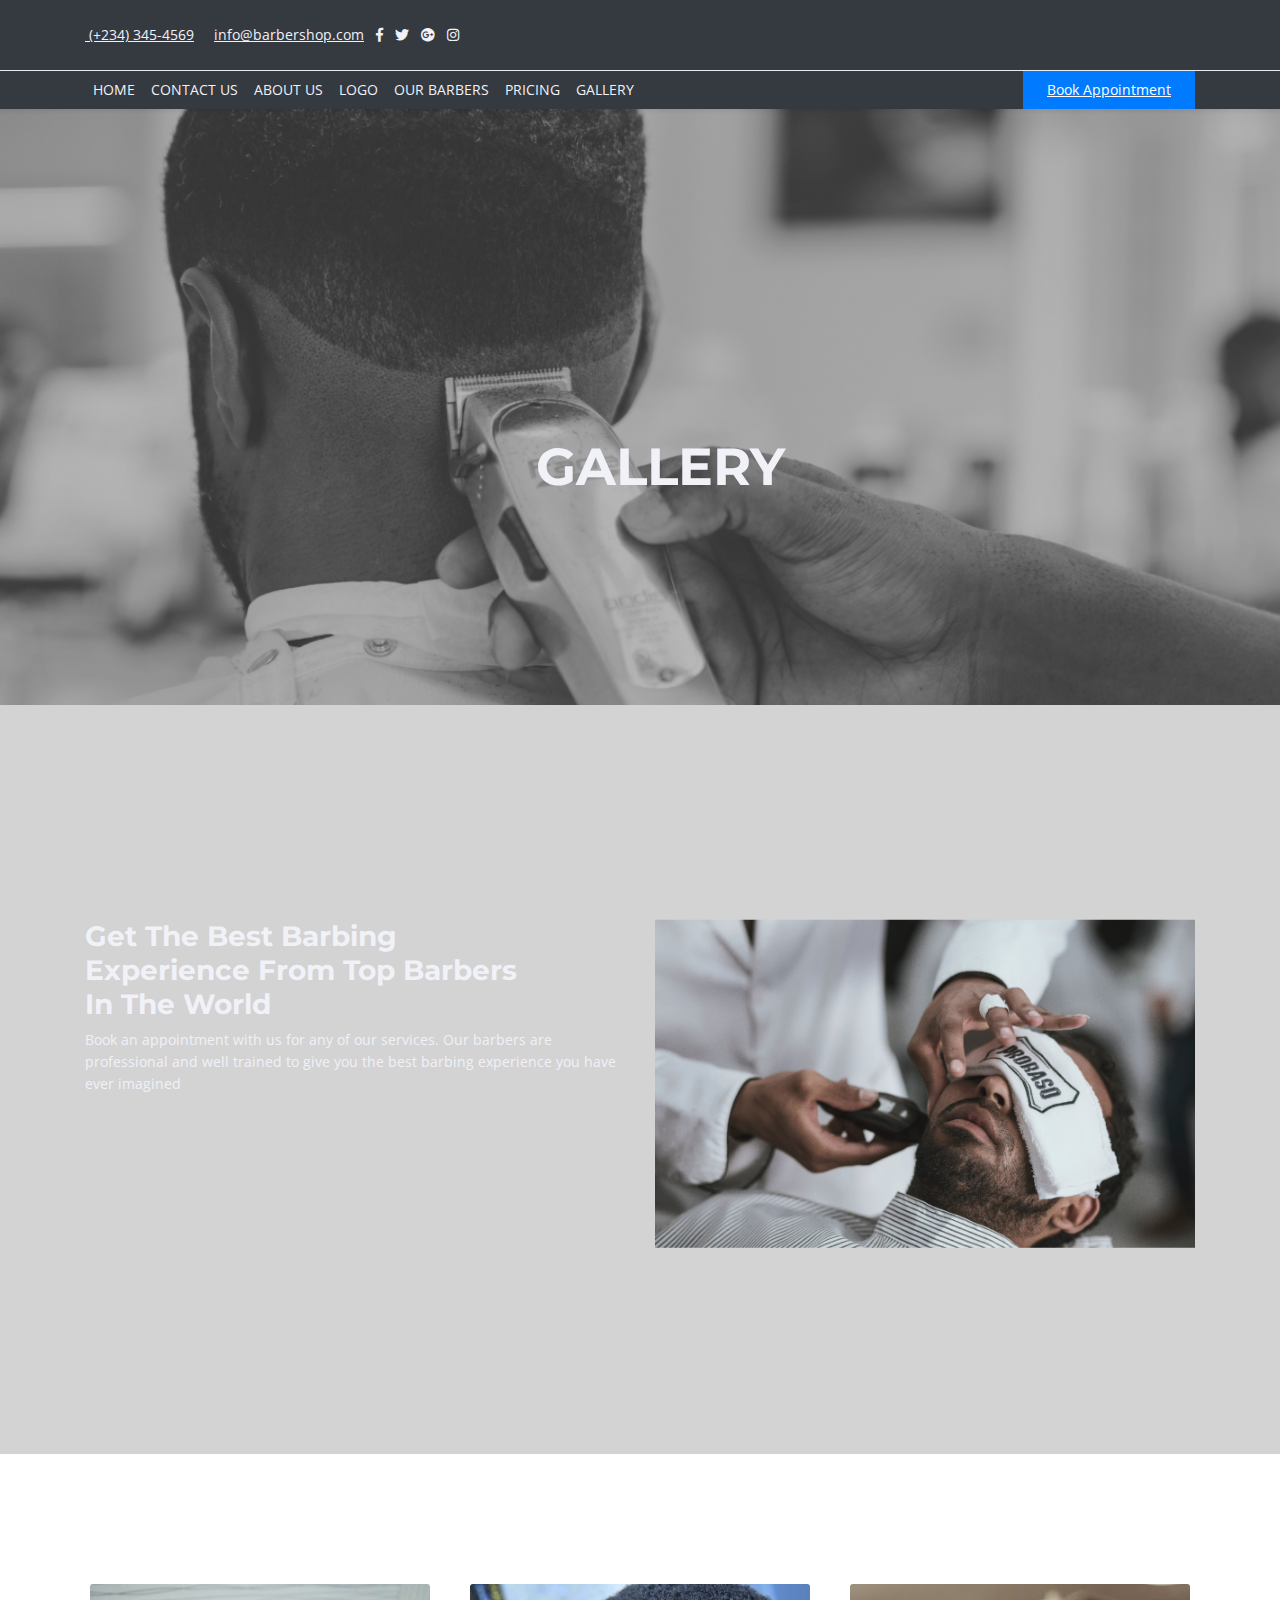
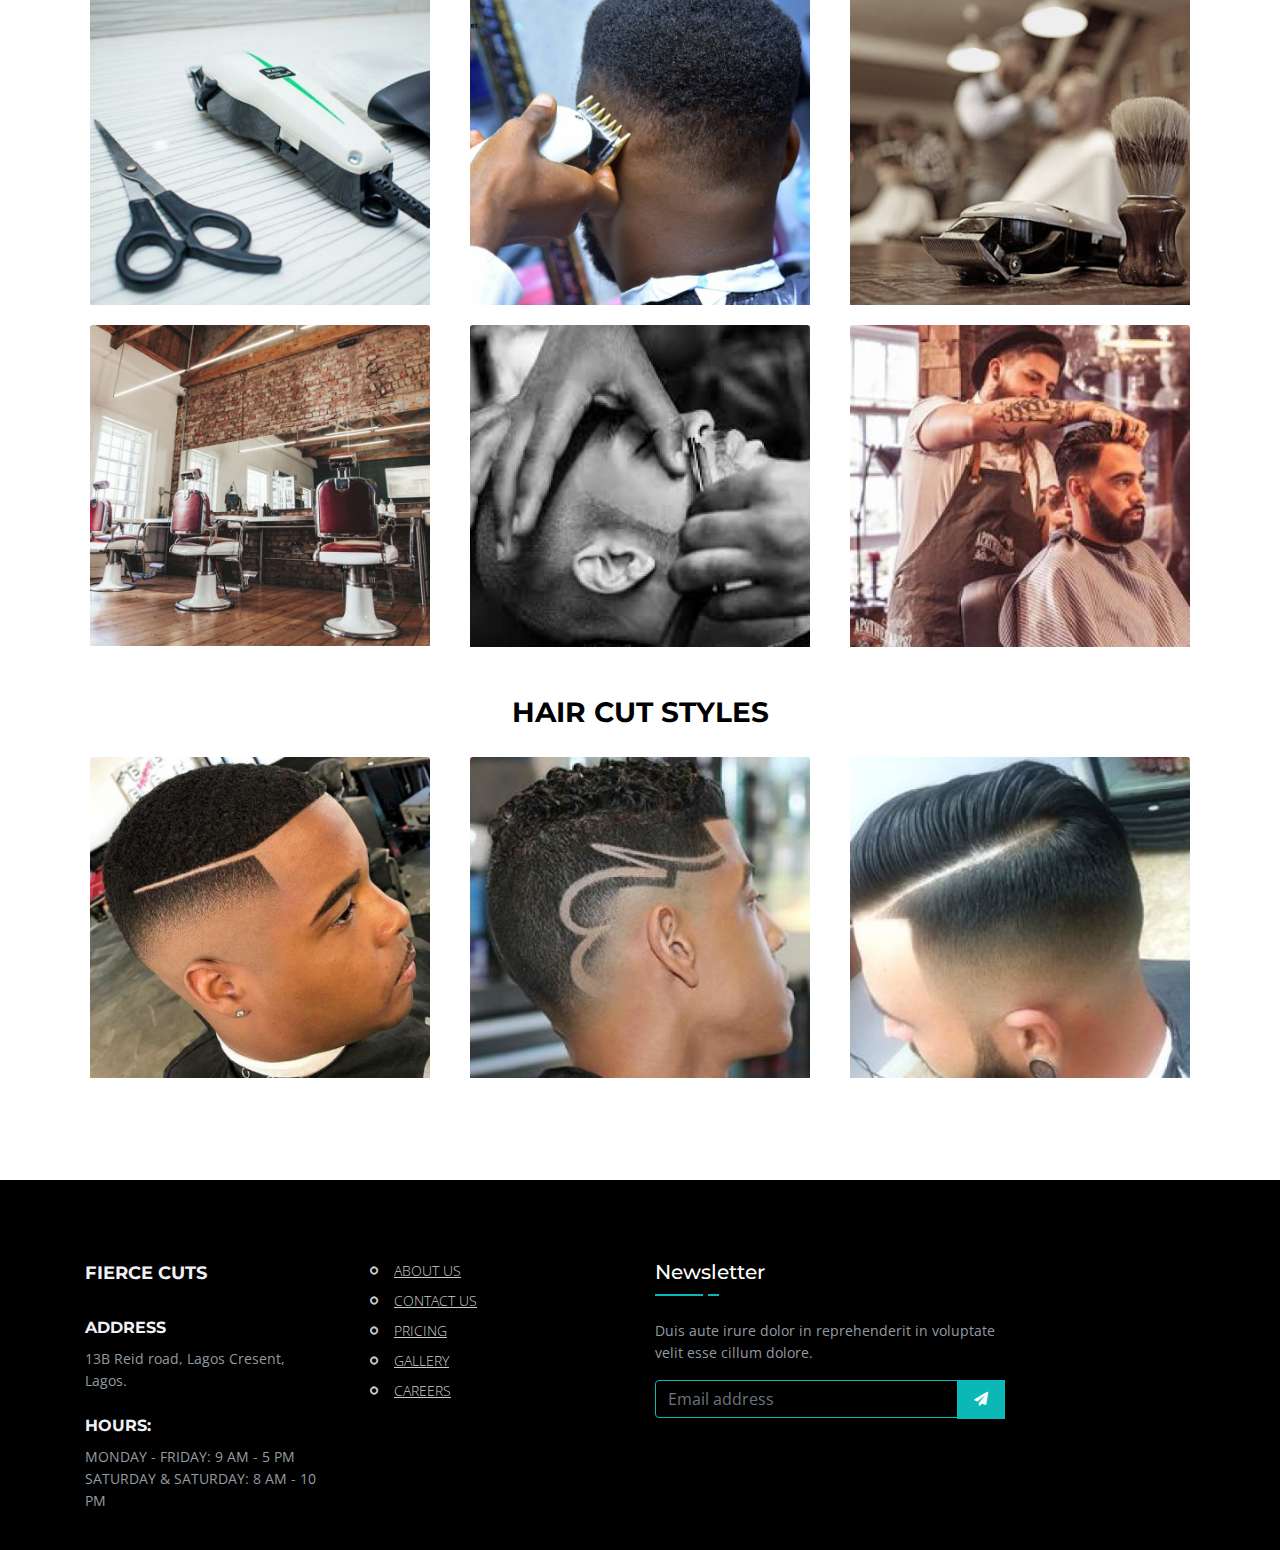
<file: gallery/index.html>
<!DOCTYPE html>
<html lang="en">
<head>
    <meta charset="utf-8">
    <meta name="viewport" content="width=device-width, initial-scale=1, shrink-to-fit=no">


    <!-- OG Meta Tags to improve the way the post looks when you share the page on LinkedIn, Facebook, Google+ -->
	<meta property="og:site_name" content="" /> <!-- website name -->
	<meta property="og:site" content="" /> <!-- website link -->
	<meta property="og:title" content=""/> <!-- title shown in the actual shared post -->
	<meta property="og:description" content="" /> <!-- description shown in the actual shared post -->
	<meta property="og:image" content="" /> <!-- image link, make sure it's jpg -->
	<meta property="og:url" content="" /> <!-- where do you want your post to link to -->
	<meta property="og:type" content="" />

    <!-- Website Title -->
    <title>JEVAN - Free Mobile App Landing Page Template</title>
    
    <!-- Styles -->
    <link href="https://fonts.googleapis.com/css?family=Montserrat:400,600,700" rel="stylesheet">
    <link href="https://fonts.googleapis.com/css?family=Open+Sans:400,400i,700,700i" rel="stylesheet">
    <link href="css/bootstrap.css" rel="stylesheet">
    <link href="css/fontawesome-all.css" rel="stylesheet">
    <link rel="stylesheet" href="https://use.fontawesome.com/releases/v5.7.1/css/all.css" integrity="sha384-fnmOCqbTlWIlj8LyTjo7mOUStjsKC4pOpQbqyi7RrhN7udi9RwhKkMHpvLbHG9Sr" crossorigin="anonymous">
	<link href="css/styles.css" rel="stylesheet">
	
	<!-- Favicon  -->
    <link rel="icon" href="images/logo-1.svg">
</head>
<body data-spy="scroll" data-target=".fixed-top">
    <!-- end of preloader -->
    <nav class="navbar navbar-expand-lg na py-4 border-bottom border-gray bg-dark">
        <div class="container d-flex align-items-center justify-content-beween">
          <button class="navbar-toggler" type="button" data-toggle="collapse" data-target="#navbarSupportedContent" aria-controls="navbarSupportedContent" aria-expanded="false" aria-label="Toggle navigation">
            <i class="fas fa-align-left" style="color:white;"></i></button>
          <ul class="list-inline mb-0 d-none d-lg-block">
            <li class="list-inline-item mr-3">
                    <a class="" href="#"><i class="fas fa-headphones-alt h4 text-muted"></i> (+234) 345-4569
                    </a>
                </li>
                <li class="list-inline-item">
                    <a class="" href="#">
                        <i class="fas fa-headphones-alt h4 text-muted"></i>info@barbershop.com
                    </a>
                </li>
                <li class="list-inline-item">
                  <a class="social-link" href="#">
                    <i class="fab fa-facebook-f"></i>
                  </a>
                </li>
                <li class="list-inline-item">
                  <a class="social-link" href="#">
                    <i class="fab fa-twitter"></i>
                  </a>
                </li>
                <li class="list-inline-item">
                  <a class="social-link" href="#">
                    <i class="fab fa-google-plus"></i>
                  </a>
                </li>
                <li class="list-inline-item">
                  <a class="social-link" href="#">
                    <i class="fab fa-instagram"></i>
                  </a>
                </li>
          </ul>
        </div>
      </nav>
      <!-- Secondary Navbar                -->
      <nav class="navbar navbar-expand-lg py-0 shadow-sm bg-dark">
        <div class="container">
          <div class="collapse navbar-collapse py-3 py-lg-0" id="navbarSupportedContent">
            <ul class="navbar-nav mr-auto">
                <li class="nav-item active">
                    <a class="nav-link"style="text-decoration: none;" href="#">HOME <span class="sr-only">(current)</span></a>
                </li>
                <li class="nav-item"><a class="nav-link"style="text-decoration: none;" href="#">CONTACT US</a></li>
                <li class="nav-item"><a class="nav-link"style="text-decoration: none;" href="#">ABOUT US</a></li>
                <li class="nav-item"><a class="nav-link"style=" text-decoration: none;" href="#">LOGO</a></li>
                <li class="nav-item"><a class="nav-link" style="text-decoration: none;" href="#">OUR BARBERS</a></li>
                <li class="nav-item"><a class="nav-link"style="text-decoration: none;" href="#">PRICING</a></li>
                <li class="nav-item"><a class="nav-link" style="text-decoration: none;"href="#">GALLERY</a></li>
            </ul>
            <ul class="navbar-nav ml-auto">
              <li class="nav-item"><a class="nav-link px-4 bg-primary text-white d-inline-block" href="contact.html">Book Appointment</a></li>
            </ul>
          </div>
        </div>
      </nav> 

    <!-- Header -->
    <header id="header" class="header">
        <div class="header-content">
            <div class="container">
                <div class="row">
                    <div class="col-12">
                        <div class="text-container text-center">
                            <h1 style="margin-top: 100px;">GALLERY</h1>
                        </div>
                    </div> <!-- end of col -->
                </div> <!-- end of row -->
            </div> <!-- end of container -->
        </div> <!-- end of header-content -->
    </header> <!-- end of header -->
    <!-- end of header -->


    <!-- Testimonials -->
    <div class="slider-1" style="background-color: lightgrey;color: black!important">
        <div class="container">
            <div class="row">
                <section class="container"> 
                    <div class="row desc_row ">
                        <div class="col-sm-6 desc_1">
                            <h3>Get The Best Barbing <br /> Experience From Top Barbers <br />In The World </h3>
                            <p>Book an appointment with us for any of our services. Our barbers are professional and well 
                                trained to give you the best barbing experience you have ever imagined
                            </p>
                        </div>
                        <div class="col-sm-6 desc_2">
                            <img src="./images/header (2).png" height="auto" class="w-100"/>
                        </div>
                    </div>

                </section>
            </div> <!-- end of row -->
        </div> <!-- end of container -->
    </div> <!-- end of slider-1 -->
    <!-- end of testimonials -->

    <div class="slider-1" style="background-color: white;color: black!important">
        <div class="container">
            <div class="row">
                <div class='col-md-4 text-center' style='padding:0;'>
		            <div class='card'>
		            	<div class='card-body text-white'>
		            		<img class='card-img-top' alt='Some laptops' src='images/header (6).png'>
			          	</div>
		            </div>
		        </div>
		        <div class='col-md-4 text-center' style='padding:0;'>
		            <div class='card'>
		            	<div class='card-body text-white'>
		            		<img class='card-img-top' alt='Some laptops' src='images/header (5).png'>
			          	</div>
		            </div>
		        </div>
		        <div class='col-md-4 text-center' style='padding:0;'>
		            <div class='card'>
		            	<div class='card-body text-white'>
		            		<img class='card-img-top' alt='Some laptops' src='images/header (4).png'>
			          	</div>
		            </div>
		        </div>
            </div> <!-- end of row -->
            <div class="row">
                <div class='col-md-4 text-center' style='padding:0;'>
		            <div class='card'>
		            	<div class='card-body text-white'>
		            		<img class='card-img-top' alt='Some laptops' src='images/header (7).png'>
			          	</div>
		            </div>
		        </div>
		        <div class='col-md-4 text-center' style='padding:0;'>
		            <div class='card'>
		            	<div class='card-body text-white'>
		            		<img class='card-img-top' alt='Some laptops' src='images/header (8).png'>
			          	</div>
		            </div>
		        </div>
		        <div class='col-md-4 text-center' style='padding:0;'>
		            <div class='card'>
		            	<div class='card-body text-white'>
		            		<img class='card-img-top' alt='Some laptops' src='images/header (9).png'>
			          	</div>
		            </div>
		        </div>
            </div> <!-- end of row -->
            <div class="row">
                <div class='col-12 text-center' style='padding:0;margin-top: 3rem'>
		            <div class='card' style="color: black!important">
		            	<h3 style="color: black">HAIR CUT STYLES</h3>
		            </div>
		        </div>
            </div> <!-- end of row -->
            <div class="row">
                <div class='col-md-4 text-center' style='padding:0;'>
		            <div class='card'>
		            	<div class='card-body text-white'>
		            		<img class='card-img-top' alt='Some laptops' src='images/header (10).png'>
			          	</div>
		            </div>
		        </div>
		        <div class='col-md-4 text-center' style='padding:0;'>
		            <div class='card'>
		            	<div class='card-body text-white'>
		            		<img class='card-img-top' alt='Some laptops' src='images/header (11).png'>
			          	</div>
		            </div>
		        </div>
		        <div class='col-md-4 text-center' style='padding:0;'>
		            <div class='card'>
		            	<div class='card-body text-white'>
		            		<img class='card-img-top' alt='Some laptops' src='images/header (12).png'>
			          	</div>
		            </div>
		        </div>
            </div> <!-- end of row -->
        </div> <!-- end of container -->
    </div>
    <!-- Footer -->
    <footer class="footer" style="background-color: black">
      <div class="container">
        <div class="row">
           <div class="col-md-3">
                <h5>FIERCE CUTS</h5>
                <ul class="list-unstyled text-small">
                    <br>
                    <li><h6>ADDRESS</h6></li>
                    <li class="text-muted">13B Reid road, Lagos Cresent,<br> Lagos.</li>
                    <br>
                    <li><h6>HOURS:</h6></li>
                    <li class="text-muted">MONDAY - FRIDAY: 9 AM - 5 PM</li>
                    <li class="text-muted">SATURDAY & SATURDAY: 8 AM - 10 PM</li>
                    <br>
                </ul>
            </div>
            <div class="col-md-3">
                <ul class="list-unstyled text-small quick-links">
                    <li class="mb-2"><a class="footer-link" href="#">ABOUT US</a></li>
                    <li class="mb-2"><a class="footer-link" href="#">CONTACT US</a></li>
                    <li class="mb-2"><a class="footer-link" href="#">PRICING</a></li>
                    <li class="mb-2"><a class="footer-link" href="#">GALLERY</a></li>
                    <li class="mb-2"><a class="footer-link" href="#">CAREERS</a></li>
                    <br>
                </ul>
            </div>
          <div class="col-lg-4">
            <h2 class="h5 text-white lined mb-4">Newsletter</h2>
            <p class="text-muted text-small">Duis aute irure dolor in reprehenderit in voluptate velit esse cillum dolore.</p>
            <div class="input-group mb-3">
              <input class="form-control text-muted bg-none border-primary" type="text" placeholder="Email address" aria-label="Recipient's username" aria-describedby="button-addon2">
              <div class="input-group-append">
                <button class="btn btn-primary btn-sm" id="button-addon2" type="button"><i class="fas fa-paper-plane"></i></button>
              </div>
            </div>
          </div>
        </div>
      </div>
    </footer>
    	
    <!-- Scripts -->
    <script src="js/jquery.min.js"></script> <!-- jQuery for Bootstrap's JavaScript plugins -->
    <script src="js/popper.min.js"></script> <!-- Popper tooltip library for Bootstrap -->
    <script src="js/bootstrap.min.js"></script> <!-- Bootstrap framework -->
    <script src="js/jquery.easing.min.js"></script> <!-- jQuery Easing for smooth scrolling between anchors -->
    <script src="js/swiper.min.js"></script> <!-- Swiper for image and text sliders -->
    <script src="js/jquery.magnific-popup.js"></script> <!-- Magnific Popup for lightboxes -->
    <script src="js/morphext.min.js"></script> <!-- Morphtext rotating text in the header -->
    <script src="js/validator.min.js"></script> <!-- Validator.js - Bootstrap plugin that validates forms -->
    <script src="js/scripts.js"></script> <!-- Custom scripts -->
</body>
</html>
</file>
<file: gallery/css/styles.css>
/* Template: Juno - Multipurpose Landing Page Pack
   Author: InovatikThemes
   Created: Mar 2019
   Description: Master CSS file
*/

/*****************************************
Table Of Contents:

01. General Styles
02. Preloader
03. Navigation
04. Header
05. Features
******************************************/

/*****************************************
Colors:

- Text, navbar links - white #f1f1f8
- Buttons, bullets, icons - turquoise #c94b4b
- Navbar - navy #4633af
- Backgrounds - dark denim #262431
- Backgrounds - denim #2f2c3d
******************************************/


/******************************/
/*     01. General Styles     */
/******************************/
body,
html {
    width: 100%;
	height: 100%;
}

body, p {
	color: #f1f1f8; 
	font: 400 0.875rem/1.375rem "Open Sans", sans-serif;
}

.p-large {
	color: #f1f1f8;
	font: 400 1rem/1.5rem "Open Sans", sans-serif;
}

.p-small {
	color: #f1f1f8;
	font: 400 0.75rem/1.25rem "Open Sans", sans-serif;
}

.p-heading {
	margin-bottom: 3.75rem;
	text-align: center;
}

.li-space-lg li {
	margin-bottom: 0.375rem;
}

.indent {
	padding-left: 1.25rem;
}

h1 {
	color: #f1f1f8;
	font: 700 2.5rem/2.875rem "Montserrat", sans-serif;
}

h2 {
	color: #f1f1f8;
	font: 700 2.25rem/2.75rem "Montserrat", sans-serif;
}

h3 {
	color: #f1f1f8;
	font: 700 1.75rem/2.125rem "Montserrat", sans-serif;
}

h4 {
	color: #f1f1f8;
	font: 700 1.375rem/1.75rem "Montserrat", sans-serif;
}

h5 {
	color: #f1f1f8;
	font: 700 1.125rem/1.625rem "Montserrat", sans-serif;
}

h6 {
	color: #f1f1f8;
	font: 700 1rem/1.5rem "Montserrat", sans-serif;
}

a {
	color: #f1f1f8;
	text-decoration: underline;
}

a:hover {
	color: #f1f1f8;
	text-decoration: underline;
}

a.turquoise {
	color: #c94b4b;
}

a.white {
	color: #fff;
}

.testimonial-text {
	font: italic 400 1rem/1.5rem "Open Sans", sans-serif;
}

.testimonial-author {
	font: 700 1rem/1.5rem "Montserrat", sans-serif;
}

.btn-solid-reg {
	display: inline-block;
	padding: 1.1875rem 2.125rem 1.1875rem 2.125rem;
	border: 0.125rem solid #c94b4b;
	border-radius: 2rem;
	background-color: #c94b4b;
	color: #fff;
	font: 700 0.75rem/0 "Montserrat", sans-serif;
	text-decoration: none;
	transition: all 0.2s;
}

.btn-solid-reg:hover {
	background-color: transparent;
	color: #c94b4b;
	text-decoration: none;
}

.btn-solid-lg {
	display: inline-block;
	padding: 1.375rem 2.625rem 1.375rem 2.625rem;
	border: 0.125rem solid #c94b4b;
	border-radius: 2rem;
	background-color: #c94b4b;
	color: #fff;
	font: 700 0.75rem/0 "Montserrat", sans-serif;
	text-decoration: none;
	transition: all 0.2s;
}

.btn-solid-lg:hover {
	background-color: transparent;
	color: #c94b4b;
	text-decoration: none;
}

.btn-solid-lg .fab {
	margin-right: 0.5rem;
	font-size: 1.25rem;
	line-height: 0;
	vertical-align: top;
}

.btn-solid-lg .fab.fa-google-play {
	font-size: 1rem;
}

.btn-outline-reg {
	display: inline-block;
	padding: 1.1875rem 2.125rem 1.1875rem 2.125rem;
	border: 0.125rem solid #c94b4b;
	border-radius: 2rem;
	background-color: transparent;
	color: #c94b4b;
	font: 700 0.75rem/0 "Montserrat", sans-serif;
	text-decoration: none;
	transition: all 0.2s;
}

.btn-outline-reg:hover {
	background-color: #c94b4b;
	color: #fff;
	text-decoration: none;
}

.btn-outline-lg {
	display: inline-block;
	padding: 1.375rem 2.625rem 1.375rem 2.625rem;
	border: 0.125rem solid #c94b4b;
	border-radius: 2rem;
	background-color: transparent;
	color: #c94b4b;
	font: 700 0.75rem/0 "Montserrat", sans-serif;
	text-decoration: none;
	transition: all 0.2s;
}

.btn-outline-lg:hover {
	background-color: #c94b4b;
	color: #fff;
	text-decoration: none;
}

.btn-outline-sm {
	display: inline-block;
	padding: 1rem 1.625rem 0.875rem 1.625rem;
	border: 0.125rem solid #c94b4b;
	border-radius: 2rem;
	background-color: transparent;
	color: #c94b4b;
	font: 700 0.625rem/0 "Montserrat", sans-serif;
	text-decoration: none;
	transition: all 0.2s;
}

.btn-outline-sm:hover {
	background-color: #c94b4b;
	color: #fff;
	text-decoration: none;
}

.form-group {
	position: relative;
	margin-bottom: 1.25rem;
}

.form-group.has-error.has-danger {
	margin-bottom: 0.625rem;
}

.form-group.has-error.has-danger .help-block.with-errors ul {
	margin-top: 0.375rem;
}

.label-control {
	position: absolute;
	top: 0.87rem;
	left: 1.375rem;
	color: #f1f1f8;
	opacity: 1;
	font: 400 0.875rem/1.375rem "Open Sans", sans-serif;
	cursor: text;
	transition: all 0.2s ease;
}

/* IE10+ hack to solve lower label text position compared to the rest of the browsers */
@media screen and (-ms-high-contrast: active), screen and (-ms-high-contrast: none) {  
	.label-control {
		top: 0.9375rem;
	}
}

.form-control-input:focus + .label-control,
.form-control-input.notEmpty + .label-control,
.form-control-textarea:focus + .label-control,
.form-control-textarea.notEmpty + .label-control {
	top: 0.125rem;
	opacity: 1;
	font-size: 0.75rem;
	font-weight: 700;
}

.form-control-input,
.form-control-select {
	display: block; /* needed for proper display of the label in Firefox, IE, Edge */
	width: 100%;
	padding-top: 1.0625rem;
	padding-bottom: 0.0625rem;
	padding-left: 1.3125rem;
	border: 1px solid #9791ae;
	border-radius: 0.25rem;
	background-color: #413d52;
	color: #f1f1f8;
	font: 400 0.875rem/1.875rem "Open Sans", sans-serif;
	transition: all 0.2s;
	-webkit-appearance: none; /* removes inner shadow on form inputs on ios safari */
}

.form-control-select {
	padding-top: 0.5rem;
	padding-bottom: 0.5rem;
	height: 3rem;
}

/* IE10+ hack to solve lower label text position compared to the rest of the browsers */
@media screen and (-ms-high-contrast: active), screen and (-ms-high-contrast: none) {  
	.form-control-input {
		padding-top: 1.25rem;
		padding-bottom: 0.75rem;
		line-height: 1.75rem;
	}

	.form-control-select {
		padding-top: 0.875rem;
		padding-bottom: 0.75rem;
		height: 3.125rem;
		line-height: 2.125rem;
	}
}

select {
    /* you should keep these first rules in place to maintain cross-browser behavior */
    -webkit-appearance: none;
	-moz-appearance: none;
	-ms-appearance: none;
    -o-appearance: none;
    appearance: none;
    background-image: url('../images/down-arrow.png');
    background-position: 96% 50%;
    background-repeat: no-repeat;
    outline: none;
}

select::-ms-expand {
    display: none; /* removes the ugly default down arrow on select form field in IE11 */
}

.form-control-textarea {
	display: block; /* used to eliminate a bottom gap difference between Chrome and IE/FF */
	width: 100%;
	height: 8rem; /* used instead of html rows to normalize height between Chrome and IE/FF */
	padding-top: 1.25rem;
	padding-left: 1.3125rem;
	border: 1px solid #9791ae;
	border-radius: 0.25rem;
	background-color: #413d52;
	color: #f1f1f8;
	font: 400 0.875rem/1.75rem "Open Sans", sans-serif;
	transition: all 0.2s;
}

.form-control-input:focus,
.form-control-select:focus,
.form-control-textarea:focus {
	border: 1px solid #f1f1f8;
	outline: none; /* Removes blue border on focus */
}

.form-control-input:hover,
.form-control-select:hover,
.form-control-textarea:hover {
	border: 1px solid #f1f1f8;
}

.checkbox {
	font: 400 0.75rem/1.25rem "Open Sans", sans-serif;
}

input[type='checkbox'] {
	vertical-align: -15%;
	margin-right: 0.375rem;
}

/* IE10+ hack to raise checkbox field position compared to the rest of the browsers */
@media screen and (-ms-high-contrast: active), screen and (-ms-high-contrast: none) {  
	input[type='checkbox'] {
		vertical-align: -9%;
	}
}

.form-control-submit-button {
	display: inline-block;
	width: 100%;
	height: 3.125rem;
	border: 1px solid #c94b4b;
	border-radius: 1.5rem;
	background-color: #c94b4b;
	color: #fff;
	font: 700 0.75rem/1.75rem "Montserrat", sans-serif;
	cursor: pointer;
	transition: all 0.2s;
}

.form-control-submit-button:hover {
	background-color: transparent;
	color: #c94b4b;
}

/* Form Success And Error Message Formatting */
#cmsgSubmit.h3.text-center.tada.animated,
#pmsgSubmit.h3.text-center.tada.animated,
#cmsgSubmit.h3.text-center,
#pmsgSubmit.h3.text-center {
	display: block;
	margin-bottom: 0;
	color: #f1f1f8;
	font: 400 1.125rem/1rem "Open Sans", sans-serif;
}

.help-block.with-errors .list-unstyled {
	color: #f1f1f8;
	font-size: 0.75rem;
	line-height: 1.125rem;
	text-align: left;
}

.help-block.with-errors ul {
	margin-bottom: 0;
}
/* end of form success and error message formatting */

/* Form Success And Error Message Animation - Animate.css */
@-webkit-keyframes tada {
	from {
		-webkit-transform: scale3d(1, 1, 1);
		-ms-transform: scale3d(1, 1, 1);
		transform: scale3d(1, 1, 1);
	}
	10%, 20% {
		-webkit-transform: scale3d(.9, .9, .9) rotate3d(0, 0, 1, -3deg);
		-ms-transform: scale3d(.9, .9, .9) rotate3d(0, 0, 1, -3deg);
		transform: scale3d(.9, .9, .9) rotate3d(0, 0, 1, -3deg);
	}
	30%, 50%, 70%, 90% {
		-webkit-transform: scale3d(1.1, 1.1, 1.1) rotate3d(0, 0, 1, 3deg);
		-ms-transform: scale3d(1.1, 1.1, 1.1) rotate3d(0, 0, 1, 3deg);
		transform: scale3d(1.1, 1.1, 1.1) rotate3d(0, 0, 1, 3deg);
	}
	40%, 60%, 80% {
		-webkit-transform: scale3d(1.1, 1.1, 1.1) rotate3d(0, 0, 1, -3deg);
		-ms-transform: scale3d(1.1, 1.1, 1.1) rotate3d(0, 0, 1, -3deg);
		transform: scale3d(1.1, 1.1, 1.1) rotate3d(0, 0, 1, -3deg);
	}
	to {
		-webkit-transform: scale3d(1, 1, 1);
		-ms-transform: scale3d(1, 1, 1);
		transform: scale3d(1, 1, 1);
	}
}

@keyframes tada {
	from {
		-webkit-transform: scale3d(1, 1, 1);
		-ms-transform: scale3d(1, 1, 1);
		transform: scale3d(1, 1, 1);
	}
	10%, 20% {
		-webkit-transform: scale3d(.9, .9, .9) rotate3d(0, 0, 1, -3deg);
		-ms-transform: scale3d(.9, .9, .9) rotate3d(0, 0, 1, -3deg);
		transform: scale3d(.9, .9, .9) rotate3d(0, 0, 1, -3deg);
	}
	30%, 50%, 70%, 90% {
		-webkit-transform: scale3d(1.1, 1.1, 1.1) rotate3d(0, 0, 1, 3deg);
		-ms-transform: scale3d(1.1, 1.1, 1.1) rotate3d(0, 0, 1, 3deg);
		transform: scale3d(1.1, 1.1, 1.1) rotate3d(0, 0, 1, 3deg);
	}
	40%, 60%, 80% {
		-webkit-transform: scale3d(1.1, 1.1, 1.1) rotate3d(0, 0, 1, -3deg);
		-ms-transform: scale3d(1.1, 1.1, 1.1) rotate3d(0, 0, 1, -3deg);
		transform: scale3d(1.1, 1.1, 1.1) rotate3d(0, 0, 1, -3deg);
	}
	to {
		-webkit-transform: scale3d(1, 1, 1);
		-ms-transform: scale3d(1, 1, 1);
		transform: scale3d(1, 1, 1);
	}
}

.tada {
	-webkit-animation-name: tada;
	animation-name: tada;
}

.animated {
	-webkit-animation-duration: 1s;
	animation-duration: 1s;
	-webkit-animation-fill-mode: both;
	animation-fill-mode: both;
}
/* end of form success and error message animation - Animate.css */

/* Fade-move Animation For Lightbox - Magnific Popup */
/* at start */
.my-mfp-slide-bottom .zoom-anim-dialog {
	opacity: 0;
	transition: all 0.2s ease-out;
	-webkit-transform: translateY(-1.25rem) perspective(37.5rem) rotateX(10deg);
	-ms-transform: translateY(-1.25rem) perspective(37.5rem) rotateX(10deg);
	transform: translateY(-1.25rem) perspective(37.5rem) rotateX(10deg);
}

/* animate in */
.my-mfp-slide-bottom.mfp-ready .zoom-anim-dialog {
	opacity: 1;
	-webkit-transform: translateY(0) perspective(37.5rem) rotateX(0); 
	-ms-transform: translateY(0) perspective(37.5rem) rotateX(0); 
	transform: translateY(0) perspective(37.5rem) rotateX(0); 
}

/* animate out */
.my-mfp-slide-bottom.mfp-removing .zoom-anim-dialog {
	opacity: 0;
	-webkit-transform: translateY(-0.625rem) perspective(37.5rem) rotateX(10deg); 
	-ms-transform: translateY(-0.625rem) perspective(37.5rem) rotateX(10deg); 
	transform: translateY(-0.625rem) perspective(37.5rem) rotateX(10deg); 
}

/* dark overlay, start state */
.my-mfp-slide-bottom.mfp-bg {
	opacity: 0;
	transition: opacity 0.2s ease-out;
}

/* animate in */
.my-mfp-slide-bottom.mfp-ready.mfp-bg {
	opacity: 0.8;
}
/* animate out */
.my-mfp-slide-bottom.mfp-removing.mfp-bg {
	opacity: 0;
}
/* end of fade-move animation for lightbox - magnific popup */

/* Fade Animation For Image Slider - Magnific Popup */
@-webkit-keyframes fadeIn {
	from {
		opacity: 0;
	}
	to {
		opacity: 1;
	}
}

@keyframes fadeIn {
	from {
		opacity: 0;
	}
	to {
		opacity: 1;
	}
}

.fadeIn {
	-webkit-animation: fadeIn 0.6s;
	animation: fadeIn 0.6s;
}

@-webkit-keyframes fadeOut {
	from {
		opacity: 1;
	}
	to {
		opacity: 0;
	}
}

@keyframes fadeOut {
	from {
		opacity: 1;
	}
	to {
		opacity: 0;
	}
}

.fadeOut {
	-webkit-animation: fadeOut 0.8s;
	animation: fadeOut 0.8s;
}
/* end of fade animation for image slider - magnific popup */


/*
=========================================
=========================================

   Medicio | Bootstrap Medical Template

=========================================
========================================= */
/*
*
* ========================================================
* GENERAL
* ========================================================
*
*/
body {
  -webkit-perspective: 500px;
  perspective: 500px;
}

section, .section {
  padding: 6.5rem 0;
  position: relative;
}

/*
*
* ========================================================
* NAVBAR
* ========================================================
*
*/
.navbar {
  z-index: 999;
  position: relative;
}

@media (max-width: 991.98px) {
  .navbar .nav-link {
    padding-top: 0.5rem !important;
    padding-bottom: 0.5rem !important;
    border-left: none !important;
  }
}

.navbar #searchToggler {
  border-left: 1px solid #dee2e6;
}

#search {
  position: relative;
  z-index: 80;
  transition: all 0.3s;
  margin-top: -100px;
  opacity: 0;
}

#search.active {
  margin-top: 0;
  opacity: 1;
}

/*
*
* ========================================================
* FOOTER
* ========================================================
*
*/
.footer {
  background: #1d2024;
  padding: 6.5rem 0 0;
}

.footer-link {
  color: #ccc;
  position: relative;
  padding-left: 1.5rem;
  transition: all 0.3s;
  font-size: 0.9rem;
  font-weight: 300;
}

.footer-link::before {
  content: '\f22d';
  font-family: 'Font Awesome\ 5 Free';
  font-weight: 900;
  position: absolute;
  left: 0;
  top: 50%;
  -webkit-transform: translateY(-50%);
  transform: translateY(-50%);
  display: block;
  color: #ccc;
  transition: all 0.3s;
}

.footer-link:hover, .footer-link:focus {
  color: #0cb8b6;
  text-decoration: none;
}

.footer-link:hover::before, .footer-link:focus::before {
  color: #0cb8b6;
}

.copyrights {
  margin-top: 6.5rem;
  background: #16181c;
}

/*
* ===================================================
*    Custom Bootstrapious Utils
* ===================================================
*/
/*
   Text utils
   ------------------------
*/
.text-uppercase {
  text-transform: uppercase;
  letter-spacing: 0.1em;
  letter-spacing: .1em;
}

.text-sm {
  font-size: 0.875rem;
}

.text-base {
  font-size: 1rem;
}

.text-lg {
  font-size: 1.25rem;
}

.text-shadow {
  text-shadow: 2px 2px 2px rgba(0, 0, 0, 0.1);
}

.text-shadow-primary {
  text-shadow: 2px 2px 2px rgba(12, 184, 182, 0.1);
}

.text-decoration-underline {
  text-decoration: underline;
}

.text-inherit {
  color: inherit;
}

/*
    Rounded corners - lg, sm
   ------------------------
*/
.rounded-lg {
  border-radius: 0rem;
}

.rounded-sm {
  border-radius: 0rem;
}

.rounded-xl {
  border-radius: 10rem;
}

/*
    Responsive borders - border-[breakpoint]
   ------------------------
*/
/*
    Opacity helpers - .opacity-[1-9]
    ------------------------
*/
.opacity-1 {
  opacity: 0.1;
}

.opacity-2 {
  opacity: 0.2;
}

.opacity-3 {
  opacity: 0.3;
}

.opacity-4 {
  opacity: 0.4;
}

.opacity-5 {
  opacity: 0.5;
}

.opacity-6 {
  opacity: 0.6;
}

.opacity-7 {
  opacity: 0.7;
}

.opacity-8 {
  opacity: 0.8;
}

.opacity-9 {
  opacity: 0.9;
}

.opacity-10 {
  opacity: 1;
}

/*
    Z-index helpers - .z-index-[10-50]
    ------------------------
*/
.z-index-10 {
  z-index: 10;
}

.z-index-20 {
  z-index: 20;
}

.z-index-30 {
  z-index: 30;
}

.z-index-40 {
  z-index: 40;
}

.z-index-50 {
  z-index: 50;
}

/*
     Letter spacing helpers - .letter-spacing-[0-5]
    ------------------------
*/
.letter-spacing-0 {
  letter-spacing: 0 !important;
}

.letter-spacing-1 {
  letter-spacing: 0.1em;
}

.letter-spacing-2 {
  letter-spacing: 0.2em;
}

.letter-spacing-3 {
  letter-spacing: 0.3em;
}

.letter-spacing-4 {
  letter-spacing: 0.4em;
}

.letter-spacing-5 {
  letter-spacing: 0.5em;
}

/*
     Colours and backgrounds
    ------------------------
*/
.text-hover-primary {
  transition: all 0.2s ease-in-out;
}

.text-hover-primary:focus, .text-hover-primary:hover {
  color: #0cb8b6 !important;
}

a.text-hover-primary {
  transition: all 0.2s ease-in-out;
}

a.text-hover-primary:focus, a.text-hover-primary:hover {
  color: #0cb8b6 !important;
}

.bg-primary-light {
  background-color: #e2f6f6;
}

.border-primary {
  border-color: #0cb8b6 !important;
}

.text-hover-secondary {
  transition: all 0.2s ease-in-out;
}

.text-hover-secondary:focus, .text-hover-secondary:hover {
  color: #6c757d !important;
}

a.text-hover-secondary {
  transition: all 0.2s ease-in-out;
}

a.text-hover-secondary:focus, a.text-hover-secondary:hover {
  color: #6c757d !important;
}

.bg-secondary-light {
  background-color: #edeeef;
}

.border-secondary {
  border-color: #6c757d !important;
}

.text-hover-success {
  transition: all 0.2s ease-in-out;
}

.text-hover-success:focus, .text-hover-success:hover {
  color: #28a745 !important;
}

a.text-hover-success {
  transition: all 0.2s ease-in-out;
}

a.text-hover-success:focus, a.text-hover-success:hover {
  color: #28a745 !important;
}

.bg-success-light {
  background-color: #e5f4e9;
}

.border-success {
  border-color: #28a745 !important;
}

.text-hover-info {
  transition: all 0.2s ease-in-out;
}

.text-hover-info:focus, .text-hover-info:hover {
  color: #17a2b8 !important;
}

a.text-hover-info {
  transition: all 0.2s ease-in-out;
}

a.text-hover-info:focus, a.text-hover-info:hover {
  color: #17a2b8 !important;
}

.bg-info-light {
  background-color: #e3f4f6;
}

.border-info {
  border-color: #17a2b8 !important;
}

.text-hover-warning {
  transition: all 0.2s ease-in-out;
}

.text-hover-warning:focus, .text-hover-warning:hover {
  color: #ffc107 !important;
}

a.text-hover-warning {
  transition: all 0.2s ease-in-out;
}

a.text-hover-warning:focus, a.text-hover-warning:hover {
  color: #ffc107 !important;
}

.bg-warning-light {
  background-color: #fff8e1;
}

.border-warning {
  border-color: #ffc107 !important;
}

.text-hover-danger {
  transition: all 0.2s ease-in-out;
}

.text-hover-danger:focus, .text-hover-danger:hover {
  color: #dc3545 !important;
}

a.text-hover-danger {
  transition: all 0.2s ease-in-out;
}

a.text-hover-danger:focus, a.text-hover-danger:hover {
  color: #dc3545 !important;
}

.bg-danger-light {
  background-color: #fbe7e9;
}

.border-danger {
  border-color: #dc3545 !important;
}

.text-hover-light {
  transition: all 0.2s ease-in-out;
}

.text-hover-light:focus, .text-hover-light:hover {
  color: #f8f9fa !important;
}

a.text-hover-light {
  transition: all 0.2s ease-in-out;
}

a.text-hover-light:focus, a.text-hover-light:hover {
  color: #f8f9fa !important;
}

.bg-light-light {
  background-color: #fefefe;
}

.border-light {
  border-color: #f8f9fa !important;
}

.text-hover-dark {
  transition: all 0.2s ease-in-out;
}

.text-hover-dark:focus, .text-hover-dark:hover {
  color: #343a40 !important;
}

a.text-hover-dark {
  transition: all 0.2s ease-in-out;
}

a.text-hover-dark:focus, a.text-hover-dark:hover {
  color: #343a40 !important;
}

.bg-dark-light {
  background-color: #e7e7e8;
}

.border-dark {
  border-color: #343a40 !important;
}

.bg-gray-100 {
  background: #f8f9fa !important;
}

.text-gray-100 {
  color: #f8f9fa;
}

.bg-gray-200 {
  background: #e9ecef !important;
}

.text-gray-200 {
  color: #e9ecef;
}

.bg-gray-300 {
  background: #dee2e6 !important;
}

.text-gray-300 {
  color: #dee2e6;
}

.bg-gray-400 {
  background: #ced4da !important;
}

.text-gray-400 {
  color: #ced4da;
}

.bg-gray-500 {
  background: #adb5bd !important;
}

.text-gray-500 {
  color: #adb5bd;
}

.bg-gray-600 {
  background: #6c757d !important;
}

.text-gray-600 {
  color: #6c757d;
}

.bg-gray-700 {
  background: #495057 !important;
}

.text-gray-700 {
  color: #495057;
}

.bg-gray-800 {
  background: #343a40 !important;
}

.text-gray-800 {
  color: #343a40;
}

.bg-gray-900 {
  background: #212529 !important;
}

.text-gray-900 {
  color: #212529;
}

.badge-primary-light {
  color: #0cb8b6;
  background-color: #e2f6f6;
}

.badge-secondary-light {
  color: #6c757d;
  background-color: #edeeef;
}

.badge-success-light {
  color: #28a745;
  background-color: #e5f4e9;
}

.badge-info-light {
  color: #17a2b8;
  background-color: #e3f4f6;
}

.badge-warning-light {
  color: #ffc107;
  background-color: #fff8e1;
}

.badge-danger-light {
  color: #dc3545;
  background-color: #fbe7e9;
}

.badge-light-light {
  color: #f8f9fa;
  background-color: #fefefe;
}

.badge-dark-light {
  color: #343a40;
  background-color: #e7e7e8;
}

/*
     Transparent overlays
    ------------------------
*/
.overlay-content {
  position: relative;
  z-index: 20;
}

@media (min-width: 576px) {
  .light-overlay-sm,
  .overlay-hover-light-sm {
    position: relative;
  }
  .light-overlay-sm::after,
  .overlay-hover-light-sm::after {
    position: absolute;
    top: 0;
    left: 0;
    width: 100%;
    height: 100%;
    content: ' ';
    background: #fff;
  }
}

@media (min-width: 576px) {
  .overlay-hover-light-sm::after {
    transition: opacity 0.15s linear;
    opacity: 0;
  }
}

@media (min-width: 576px) {
  .light-overlay-sm::after,
  .overlay-hover-light-sm:hover::after {
    opacity: .4;
  }
}

@media (min-width: 576px) {
  .light-overlay-sm-0::after,
  .overlay-hover-light-sm-0:hover::after {
    display: none;
  }
}

.dark-overlay-sm {
  position: relative;
}

@media (min-width: 576px) {
  .dark-overlay-sm::after {
    position: absolute;
    top: 0;
    left: 0;
    width: 100%;
    height: 100%;
    content: ' ';
    opacity: .4;
    background: #000;
  }
}

@media (min-width: 576px) {
  .dark-overlay-sm-0::after {
    display: none;
  }
}

@media (min-width: 768px) {
  .light-overlay-md,
  .overlay-hover-light-md {
    position: relative;
  }
  .light-overlay-md::after,
  .overlay-hover-light-md::after {
    position: absolute;
    top: 0;
    left: 0;
    width: 100%;
    height: 100%;
    content: ' ';
    background: #fff;
  }
}

@media (min-width: 768px) {
  .overlay-hover-light-md::after {
    transition: opacity 0.15s linear;
    opacity: 0;
  }
}

@media (min-width: 768px) {
  .light-overlay-md::after,
  .overlay-hover-light-md:hover::after {
    opacity: .4;
  }
}

@media (min-width: 768px) {
  .light-overlay-md-0::after,
  .overlay-hover-light-md-0:hover::after {
    display: none;
  }
}

.dark-overlay-md {
  position: relative;
}

@media (min-width: 768px) {
  .dark-overlay-md::after {
    position: absolute;
    top: 0;
    left: 0;
    width: 100%;
    height: 100%;
    content: ' ';
    opacity: .4;
    background: #000;
  }
}

@media (min-width: 768px) {
  .dark-overlay-md-0::after {
    display: none;
  }
}

@media (min-width: 992px) {
  .light-overlay-lg,
  .overlay-hover-light-lg {
    position: relative;
  }
  .light-overlay-lg::after,
  .overlay-hover-light-lg::after {
    position: absolute;
    top: 0;
    left: 0;
    width: 100%;
    height: 100%;
    content: ' ';
    background: #fff;
  }
}

@media (min-width: 992px) {
  .overlay-hover-light-lg::after {
    transition: opacity 0.15s linear;
    opacity: 0;
  }
}

@media (min-width: 992px) {
  .light-overlay-lg::after,
  .overlay-hover-light-lg:hover::after {
    opacity: .4;
  }
}

@media (min-width: 992px) {
  .light-overlay-lg-0::after,
  .overlay-hover-light-lg-0:hover::after {
    display: none;
  }
}

.dark-overlay-lg {
  position: relative;
}

@media (min-width: 992px) {
  .dark-overlay-lg::after {
    position: absolute;
    top: 0;
    left: 0;
    width: 100%;
    height: 100%;
    content: ' ';
    opacity: .4;
    background: #000;
  }
}

@media (min-width: 992px) {
  .dark-overlay-lg-0::after {
    display: none;
  }
}

@media (min-width: 1200px) {
  .light-overlay-xl,
  .overlay-hover-light-xl {
    position: relative;
  }
  .light-overlay-xl::after,
  .overlay-hover-light-xl::after {
    position: absolute;
    top: 0;
    left: 0;
    width: 100%;
    height: 100%;
    content: ' ';
    background: #fff;
  }
}

@media (min-width: 1200px) {
  .overlay-hover-light-xl::after {
    transition: opacity 0.15s linear;
    opacity: 0;
  }
}

@media (min-width: 1200px) {
  .light-overlay-xl::after,
  .overlay-hover-light-xl:hover::after {
    opacity: .4;
  }
}

@media (min-width: 1200px) {
  .light-overlay-xl-0::after,
  .overlay-hover-light-xl-0:hover::after {
    display: none;
  }
}

.dark-overlay-xl {
  position: relative;
}

@media (min-width: 1200px) {
  .dark-overlay-xl::after {
    position: absolute;
    top: 0;
    left: 0;
    width: 100%;
    height: 100%;
    content: ' ';
    opacity: .4;
    background: #000;
  }
}

@media (min-width: 1200px) {
  .dark-overlay-xl-0::after {
    display: none;
  }
}

.light-overlay,
.overlay-hover-light {
  position: relative;
}

.light-overlay::after,
.overlay-hover-light::after {
  position: absolute;
  top: 0;
  left: 0;
  width: 100%;
  height: 100%;
  content: ' ';
  background: #fff;
}

.overlay-hover-light::after {
  transition: opacity 0.15s linear;
  opacity: 0;
}

.light-overlay::after,
.overlay-hover-light:hover::after {
  opacity: .4;
}

.light-overlay-0::after,
.overlay-hover-light-0:hover::after {
  display: none;
}

.dark-overlay {
  position: relative;
}

.dark-overlay::after {
  position: absolute;
  top: 0;
  left: 0;
  width: 100%;
  height: 100%;
  content: ' ';
  opacity: .4;
  background: #000;
}

.dark-overlay-0::after {
  display: none;
}

/*
     Other
    ------------------------
*/
.overflow-visible {
  overflow: visible !important;
}

.shadow-0 {
  box-shadow: none !important;
}

.text-small {
  font-size: 0.85rem !important;
}

.text-lg {
  font-size: 3.5rem !important;
}

.text-gray {
  color: #b4b4b4 !important;
}

.text-muted {
  color: #939ba2 !important;
}

.border-gray {
  border-color: #eee !important;
}

.index-forward {
  z-index: 99;
  position: relative;
}

.bg-cover {
  background-size: cover !important;
}

.bg-center {
  background-position: center center !important;
}

.bg-top {
  background-position: top center !important;
}

.bg-bottom {
  background-position: bottom center !important;
}

.hero::before {
  content: '';
  position: absolute;
  top: 0;
  left: 0;
  bottom: 0;
  right: 0;
  display: block;
  background: rgba(0, 0, 0, 0.7);
  z-index: 1;
}

.line-height-sm {
  line-height: 1.3 !important;
}

.dotted-separator {
  border-top: 2px dotted rgba(0, 0, 0, 0.2);
}

.accordion .card {
  border: none;
}

.accordion .card-header {
  background: #fff;
  border: none;
}

.accordion .card .btn-link {
  width: 100%;
  text-decoration: none;
  color: #333;
  text-align: left;
}

.accordion .card .btn-link:focus {
  box-shadow: none;
}

.border-md {
  border-width: 2px !important;
}

.border-lg {
  border-width: 4px !important;
}

.lined {
  display: inline-block;
  position: relative;
  padding-bottom: 0.7rem;
}

.lined::before {
  content: '';
  display: block;
  position: absolute;
  bottom: 0;
  left: 0;
  width: 3rem;
  height: 2px;
  background: #0cb8b6;
}

.lined::after {
  content: '';
  display: block;
  position: absolute;
  bottom: 0;
  left: 3.3rem;
  width: 0.7rem;
  height: 2px;
  background: #0cb8b6;
}

.lined-center::before {
  left: calc(50% - 1.65rem);
}

.lined-center::after {
  left: calc(50% + 1.65rem);
}

input.text-white::-webkit-input-placeholder {
  color: #fff;
}

input.text-white::-moz-placeholder {
  color: #fff;
}

input.text-white:-ms-input-placeholder {
  color: #fff;
}

input.text-white::-ms-input-placeholder {
  color: #fff;
}

input.text-white::placeholder {
  color: #fff;
}

.bg-none {
  background: none !important;
}

.text-shadow {
  text-transform: 1px 1px 0 rgba(0, 0, 0, 0.3);
}

/*

=====================
STYLE SWITCHER FOR DEMO
=====================

*/
#style-switch-button {
  position: fixed;
  top: 89px;
  left: 0px;
  border-radius: 0;
  z-index: 9999;
}

#style-switch {
  width: 300px;
  padding: 20px;
  position: fixed;
  top: 137px;
  left: 0;
  background: #fff;
  border: solid 1px #ced4da;
  z-index: 2000;
}

#style-switch h4 {
  color: #495057;
}

/*
*
* ========================================================
* HERO SECTION
* ========================================================
*
*/
.hero-home::before {
  content: '';
  position: absolute;
  top: 0;
  left: 0;
  bottom: 0;
  right: 0;
  display: block;
  background: linear-gradient(to top, #0cb8b6, rgba(12, 184, 182, 0.25));
  z-index: 1;
}

/*
*
* ========================================================
* INFO SECTION
* ========================================================
*
*/
.info .container {
  -webkit-transform: translateY(-5rem);
  transform: translateY(-5rem);
  z-index: 9999;
  position: relative;
}

@media (min-width: 992px) {
  .info .container {
    -webkit-transform: translateY(-50%);
    transform: translateY(-50%);
  }
}

/*
*
* ========================================================
* SERVICE SECTION
* ========================================================
*
*/
.services-item-text {
  color: #adb5bd;
  transition: all 0.5s;
}

.services-item:hover {
  background: #0cb8b6;
  color: #fff;
}

.services-item:hover .services-item-text {
  color: #fff;
}

.services-item:hover .services-icon {
  background: #fff;
  color: #0cb8b6;
}

.services-item:hover .services-icon::before {
  border-color: #fff;
}

.services-item {
  transition: all 0.5s;
}

.services-icon {
  width: 80px;
  height: 80px;
  border-radius: 50%;
  background: #0cb8b6;
  color: #fff;
  display: inline-block;
  text-align: center;
  line-height: 90px;
  position: relative;
  transition: all 0.5s;
}

.services-icon::before {
  content: '';
  width: 96px;
  height: 96px;
  border-radius: 50%;
  position: absolute;
  top: -8px;
  left: -8px;
  display: block;
  border: 2px solid rgba(12, 184, 182, 0.5);
  transition: all 0.5s;
}

/*
*
* ========================================================
* DOCTORS SECTION
* ========================================================
*
*/
.doctor:hover .doctor-overlay {
  opacity: 1;
}

.doctor-overlay {
  position: absolute;
  top: 0;
  left: 0;
  bottom: 0;
  right: 0;
  display: -ms-flexbox;
  display: flex;
  -ms-flex-align: center;
  align-items: center;
  -ms-flex-pack: center;
  justify-content: center;
  background: rgba(12, 184, 182, 0.65);
  transition: all 0.5s;
  opacity: 0;
}

.doctor-social-link {
  width: 36px;
  height: 36px;
  border-radius: 50%;
  color: #0cb8b6;
  background: rgba(255, 255, 255, 0.88);
  display: -ms-flexbox;
  display: flex;
  -ms-flex-align: center;
  align-items: center;
  -ms-flex-pack: center;
  justify-content: center;
  border: 1px solid #0cb8b6;
  transition: all 0.3s;
}

.doctor-social-link:hover, .doctor-social-link:focus {
  text-decoration: none;
}

.contact-icon {
  width: 50px;
  height: 50px;
  display: -ms-flexbox;
  display: flex;
  -ms-flex-align: center;
  align-items: center;
  -ms-flex-pack: center;
  justify-content: center;
  border: 1px solid #fff;
  font-size: 1.4rem;
}

/*
 * 1. NAVBAR
 */
.navbar {
  padding: 0.5rem 1rem;
}

.navbar-brand {
  display: inline-block;
  padding-top: 0.3125rem;
  padding-bottom: 0.3125rem;
  margin-right: 1rem;
  font-size: 1.25rem;
}

.navbar-toggler {
  padding: 0.25rem 0.75rem;
  font-size: 1.25rem;
  line-height: 1;
  border: 1px solid transparent;
  border-radius: 0rem;
}

.navbar-light .navbar-brand {
  color: #0cb8b6;
}

.navbar-light .navbar-brand:hover, .navbar-light .navbar-brand:focus {
  color: #0cb8b6;
}

.navbar-light .navbar-nav .nav-link {
  color: #343a40;
  padding: 1.2rem 0.5rem;
  text-transform: uppercase;
  font-family: "Montserrat", sans-serif;
  font-weight: 700;
  font-size: 0.85rem;
  transition: all 0.3s;
}

.navbar-light .navbar-nav .nav-link:hover, .navbar-light .navbar-nav .nav-link:focus {
  color: #0cb8b6;
}

.navbar-light .navbar-nav .nav-link.disabled {
  color: rgba(0, 0, 0, 0.3);
}

.navbar-light .navbar-nav .show > .nav-link,
.navbar-light .navbar-nav .active > .nav-link,
.navbar-light .navbar-nav .nav-link.show,
.navbar-light .navbar-nav .nav-link.active {
  color: #0cb8b6;
}

.navbar-light .navbar-toggler {
  color: rgba(0, 0, 0, 0.5);
  border-color: rgba(0, 0, 0, 0.1);
}

.navbar-light .navbar-toggler-icon {
  background-image: url("data:image/svg+xml;charset=utf8,%3Csvg viewBox='0 0 30 30' xmlns='http://www.w3.org/2000/svg'%3E%3Cpath stroke='rgba(0, 0, 0, 0.5)' stroke-width='2' stroke-linecap='round' stroke-miterlimit='10' d='M4 7h22M4 15h22M4 23h22'/%3E%3C/svg%3E");
}

.navbar-light .navbar-text {
  color: rgba(0, 0, 0, 0.5);
}

.navbar-dark .navbar-brand {
  color: #fff;
}

.navbar-dark .navbar-brand:hover, .navbar-dark .navbar-brand:focus {
  color: #fff;
}

.navbar-dark .navbar-nav .nav-link {
  color: rgba(255, 255, 255, 0.5);
}

.navbar-dark .navbar-nav .nav-link:hover, .navbar-dark .navbar-nav .nav-link:focus {
  color: rgba(255, 255, 255, 0.75);
}

.navbar-dark .navbar-nav .nav-link.disabled {
  color: rgba(255, 255, 255, 0.25);
}

.navbar-dark .navbar-nav .show > .nav-link,
.navbar-dark .navbar-nav .active > .nav-link,
.navbar-dark .navbar-nav .nav-link.show,
.navbar-dark .navbar-nav .nav-link.active {
  color: #fff;
}

.navbar-dark .navbar-toggler {
  color: rgba(255, 255, 255, 0.5);
  border-color: rgba(255, 255, 255, 0.1);
}

.navbar-dark .navbar-toggler-icon {
  background-image: url("data:image/svg+xml;charset=utf8,%3Csvg viewBox='0 0 30 30' xmlns='http://www.w3.org/2000/svg'%3E%3Cpath stroke='rgba(255, 255, 255, 0.5)' stroke-width='2' stroke-linecap='round' stroke-miterlimit='10' d='M4 7h22M4 15h22M4 23h22'/%3E%3C/svg%3E");
}

.navbar-dark .navbar-text {
  color: rgba(255, 255, 255, 0.5);
}

/*
 * 2. BUTTONS
 */
.btn {
  font-weight: 700;
  border: 1px solid transparent;
  font-family: "Montserrat", sans-serif;
  padding: 0.75rem 1.5rem;
  font-size: 1rem;
  line-height: 1.5;
  border-radius: 0rem;
  transition: color 0.15s ease-in-out, background-color 0.15s ease-in-out, border-color 0.15s ease-in-out, box-shadow 0.15s ease-in-out;
}

@media screen and (prefers-reduced-motion: reduce) {
  .btn {
    transition: none;
  }
}

.btn:focus, .btn.focus {
  box-shadow: 0 0 0 0.2rem rgba(12, 184, 182, 0.25);
}

.btn.disabled, .btn:disabled {
  opacity: 0.65;
}

.btn:not(:disabled):not(.disabled):active, .btn:not(:disabled):not(.disabled).active {
  background-image: none;
}

.btn-link {
  font-weight: 400;
  color: #0cb8b6;
}

.btn-link:hover {
  color: #07706f;
  text-decoration: underline;
}

.btn-link:focus, .btn-link.focus {
  text-decoration: underline;
}

.btn-link:disabled, .btn-link.disabled {
  color: #6c757d;
}

.btn-primary {
  color: #fff;
  background-color: #0cb8b6;
  border-color: #0cb8b6;
}

.btn-primary:hover {
  color: #fff;
  background-color: #0a9492;
  border-color: #098887;
}

.btn-primary:focus, .btn-primary.focus {
  box-shadow: 0 0 0 0.2rem rgba(12, 184, 182, 0.5);
}

.btn-primary.disabled, .btn-primary:disabled {
  color: #fff;
  background-color: #0cb8b6;
  border-color: #0cb8b6;
}

.btn-primary:not(:disabled):not(.disabled):active, .btn-primary:not(:disabled):not(.disabled).active,
.show > .btn-primary.dropdown-toggle {
  color: #fff;
  background-color: #098887;
  border-color: #087c7b;
}

.btn-primary:not(:disabled):not(.disabled):active:focus, .btn-primary:not(:disabled):not(.disabled).active:focus,
.show > .btn-primary.dropdown-toggle:focus {
  box-shadow: 0 0 0 0.2rem rgba(12, 184, 182, 0.5);
}

.btn-secondary {
  color: #fff;
  background-color: #6c757d;
  border-color: #6c757d;
}

.btn-secondary:hover {
  color: #fff;
  background-color: #5a6268;
  border-color: #545b62;
}

.btn-secondary:focus, .btn-secondary.focus {
  box-shadow: 0 0 0 0.2rem rgba(108, 117, 125, 0.5);
}

.btn-secondary.disabled, .btn-secondary:disabled {
  color: #fff;
  background-color: #6c757d;
  border-color: #6c757d;
}

.btn-secondary:not(:disabled):not(.disabled):active, .btn-secondary:not(:disabled):not(.disabled).active,
.show > .btn-secondary.dropdown-toggle {
  color: #fff;
  background-color: #545b62;
  border-color: #4e555b;
}

.btn-secondary:not(:disabled):not(.disabled):active:focus, .btn-secondary:not(:disabled):not(.disabled).active:focus,
.show > .btn-secondary.dropdown-toggle:focus {
  box-shadow: 0 0 0 0.2rem rgba(108, 117, 125, 0.5);
}

.btn-success {
  color: #fff;
  background-color: #28a745;
  border-color: #28a745;
}

.btn-success:hover {
  color: #fff;
  background-color: #218838;
  border-color: #1e7e34;
}

.btn-success:focus, .btn-success.focus {
  box-shadow: 0 0 0 0.2rem rgba(40, 167, 69, 0.5);
}

.btn-success.disabled, .btn-success:disabled {
  color: #fff;
  background-color: #28a745;
  border-color: #28a745;
}

.btn-success:not(:disabled):not(.disabled):active, .btn-success:not(:disabled):not(.disabled).active,
.show > .btn-success.dropdown-toggle {
  color: #fff;
  background-color: #1e7e34;
  border-color: #1c7430;
}

.btn-success:not(:disabled):not(.disabled):active:focus, .btn-success:not(:disabled):not(.disabled).active:focus,
.show > .btn-success.dropdown-toggle:focus {
  box-shadow: 0 0 0 0.2rem rgba(40, 167, 69, 0.5);
}

.btn-info {
  color: #fff;
  background-color: #17a2b8;
  border-color: #17a2b8;
}

.btn-info:hover {
  color: #fff;
  background-color: #138496;
  border-color: #117a8b;
}

.btn-info:focus, .btn-info.focus {
  box-shadow: 0 0 0 0.2rem rgba(23, 162, 184, 0.5);
}

.btn-info.disabled, .btn-info:disabled {
  color: #fff;
  background-color: #17a2b8;
  border-color: #17a2b8;
}

.btn-info:not(:disabled):not(.disabled):active, .btn-info:not(:disabled):not(.disabled).active,
.show > .btn-info.dropdown-toggle {
  color: #fff;
  background-color: #117a8b;
  border-color: #10707f;
}

.btn-info:not(:disabled):not(.disabled):active:focus, .btn-info:not(:disabled):not(.disabled).active:focus,
.show > .btn-info.dropdown-toggle:focus {
  box-shadow: 0 0 0 0.2rem rgba(23, 162, 184, 0.5);
}

.btn-warning {
  color: #212529;
  background-color: #ffc107;
  border-color: #ffc107;
}

.btn-warning:hover {
  color: #212529;
  background-color: #e0a800;
  border-color: #d39e00;
}

.btn-warning:focus, .btn-warning.focus {
  box-shadow: 0 0 0 0.2rem rgba(255, 193, 7, 0.5);
}

.btn-warning.disabled, .btn-warning:disabled {
  color: #212529;
  background-color: #ffc107;
  border-color: #ffc107;
}

.btn-warning:not(:disabled):not(.disabled):active, .btn-warning:not(:disabled):not(.disabled).active,
.show > .btn-warning.dropdown-toggle {
  color: #212529;
  background-color: #d39e00;
  border-color: #c69500;
}

.btn-warning:not(:disabled):not(.disabled):active:focus, .btn-warning:not(:disabled):not(.disabled).active:focus,
.show > .btn-warning.dropdown-toggle:focus {
  box-shadow: 0 0 0 0.2rem rgba(255, 193, 7, 0.5);
}

.btn-danger {
  color: #fff;
  background-color: #dc3545;
  border-color: #dc3545;
}

.btn-danger:hover {
  color: #fff;
  background-color: #c82333;
  border-color: #bd2130;
}

.btn-danger:focus, .btn-danger.focus {
  box-shadow: 0 0 0 0.2rem rgba(220, 53, 69, 0.5);
}

.btn-danger.disabled, .btn-danger:disabled {
  color: #fff;
  background-color: #dc3545;
  border-color: #dc3545;
}

.btn-danger:not(:disabled):not(.disabled):active, .btn-danger:not(:disabled):not(.disabled).active,
.show > .btn-danger.dropdown-toggle {
  color: #fff;
  background-color: #bd2130;
  border-color: #b21f2d;
}

.btn-danger:not(:disabled):not(.disabled):active:focus, .btn-danger:not(:disabled):not(.disabled).active:focus,
.show > .btn-danger.dropdown-toggle:focus {
  box-shadow: 0 0 0 0.2rem rgba(220, 53, 69, 0.5);
}

.btn-light {
  color: #212529;
  background-color: #f8f9fa;
  border-color: #f8f9fa;
}

.btn-light:hover {
  color: #212529;
  background-color: #e2e6ea;
  border-color: #dae0e5;
}

.btn-light:focus, .btn-light.focus {
  box-shadow: 0 0 0 0.2rem rgba(248, 249, 250, 0.5);
}

.btn-light.disabled, .btn-light:disabled {
  color: #212529;
  background-color: #f8f9fa;
  border-color: #f8f9fa;
}

.btn-light:not(:disabled):not(.disabled):active, .btn-light:not(:disabled):not(.disabled).active,
.show > .btn-light.dropdown-toggle {
  color: #212529;
  background-color: #dae0e5;
  border-color: #d3d9df;
}

.btn-light:not(:disabled):not(.disabled):active:focus, .btn-light:not(:disabled):not(.disabled).active:focus,
.show > .btn-light.dropdown-toggle:focus {
  box-shadow: 0 0 0 0.2rem rgba(248, 249, 250, 0.5);
}

.btn-dark {
  color: #fff;
  background-color: #343a40;
  border-color: #343a40;
}

.btn-dark:hover {
  color: #fff;
  background-color: #23272b;
  border-color: #1d2124;
}

.btn-dark:focus, .btn-dark.focus {
  box-shadow: 0 0 0 0.2rem rgba(52, 58, 64, 0.5);
}

.btn-dark.disabled, .btn-dark:disabled {
  color: #fff;
  background-color: #343a40;
  border-color: #343a40;
}

.btn-dark:not(:disabled):not(.disabled):active, .btn-dark:not(:disabled):not(.disabled).active,
.show > .btn-dark.dropdown-toggle {
  color: #fff;
  background-color: #1d2124;
  border-color: #171a1d;
}

.btn-dark:not(:disabled):not(.disabled):active:focus, .btn-dark:not(:disabled):not(.disabled).active:focus,
.show > .btn-dark.dropdown-toggle:focus {
  box-shadow: 0 0 0 0.2rem rgba(52, 58, 64, 0.5);
}

.btn-outline-primary {
  color: #0cb8b6;
  background-color: transparent;
  background-image: none;
  border-color: #0cb8b6;
}

.btn-outline-primary:hover {
  color: #fff;
  background-color: #0cb8b6;
  border-color: #0cb8b6;
}

.btn-outline-primary:focus, .btn-outline-primary.focus {
  box-shadow: 0 0 0 0.2rem rgba(12, 184, 182, 0.5);
}

.btn-outline-primary.disabled, .btn-outline-primary:disabled {
  color: #0cb8b6;
  background-color: transparent;
}

.btn-outline-primary:not(:disabled):not(.disabled):active, .btn-outline-primary:not(:disabled):not(.disabled).active,
.show > .btn-outline-primary.dropdown-toggle {
  color: #fff;
  background-color: #0cb8b6;
  border-color: #0cb8b6;
}

.btn-outline-primary:not(:disabled):not(.disabled):active:focus, .btn-outline-primary:not(:disabled):not(.disabled).active:focus,
.show > .btn-outline-primary.dropdown-toggle:focus {
  box-shadow: 0 0 0 0.2rem rgba(12, 184, 182, 0.5);
}

.btn-outline-secondary {
  color: #6c757d;
  background-color: transparent;
  background-image: none;
  border-color: #6c757d;
}

.btn-outline-secondary:hover {
  color: #fff;
  background-color: #6c757d;
  border-color: #6c757d;
}

.btn-outline-secondary:focus, .btn-outline-secondary.focus {
  box-shadow: 0 0 0 0.2rem rgba(108, 117, 125, 0.5);
}

.btn-outline-secondary.disabled, .btn-outline-secondary:disabled {
  color: #6c757d;
  background-color: transparent;
}

.btn-outline-secondary:not(:disabled):not(.disabled):active, .btn-outline-secondary:not(:disabled):not(.disabled).active,
.show > .btn-outline-secondary.dropdown-toggle {
  color: #fff;
  background-color: #6c757d;
  border-color: #6c757d;
}

.btn-outline-secondary:not(:disabled):not(.disabled):active:focus, .btn-outline-secondary:not(:disabled):not(.disabled).active:focus,
.show > .btn-outline-secondary.dropdown-toggle:focus {
  box-shadow: 0 0 0 0.2rem rgba(108, 117, 125, 0.5);
}

.btn-outline-success {
  color: #28a745;
  background-color: transparent;
  background-image: none;
  border-color: #28a745;
}

.btn-outline-success:hover {
  color: #fff;
  background-color: #28a745;
  border-color: #28a745;
}

.btn-outline-success:focus, .btn-outline-success.focus {
  box-shadow: 0 0 0 0.2rem rgba(40, 167, 69, 0.5);
}

.btn-outline-success.disabled, .btn-outline-success:disabled {
  color: #28a745;
  background-color: transparent;
}

.btn-outline-success:not(:disabled):not(.disabled):active, .btn-outline-success:not(:disabled):not(.disabled).active,
.show > .btn-outline-success.dropdown-toggle {
  color: #fff;
  background-color: #28a745;
  border-color: #28a745;
}

.btn-outline-success:not(:disabled):not(.disabled):active:focus, .btn-outline-success:not(:disabled):not(.disabled).active:focus,
.show > .btn-outline-success.dropdown-toggle:focus {
  box-shadow: 0 0 0 0.2rem rgba(40, 167, 69, 0.5);
}

.btn-outline-info {
  color: #17a2b8;
  background-color: transparent;
  background-image: none;
  border-color: #17a2b8;
}

.btn-outline-info:hover {
  color: #fff;
  background-color: #17a2b8;
  border-color: #17a2b8;
}

.btn-outline-info:focus, .btn-outline-info.focus {
  box-shadow: 0 0 0 0.2rem rgba(23, 162, 184, 0.5);
}

.btn-outline-info.disabled, .btn-outline-info:disabled {
  color: #17a2b8;
  background-color: transparent;
}

.btn-outline-info:not(:disabled):not(.disabled):active, .btn-outline-info:not(:disabled):not(.disabled).active,
.show > .btn-outline-info.dropdown-toggle {
  color: #fff;
  background-color: #17a2b8;
  border-color: #17a2b8;
}

.btn-outline-info:not(:disabled):not(.disabled):active:focus, .btn-outline-info:not(:disabled):not(.disabled).active:focus,
.show > .btn-outline-info.dropdown-toggle:focus {
  box-shadow: 0 0 0 0.2rem rgba(23, 162, 184, 0.5);
}

.btn-outline-warning {
  color: #ffc107;
  background-color: transparent;
  background-image: none;
  border-color: #ffc107;
}

.btn-outline-warning:hover {
  color: #fff;
  background-color: #ffc107;
  border-color: #ffc107;
}

.btn-outline-warning:focus, .btn-outline-warning.focus {
  box-shadow: 0 0 0 0.2rem rgba(255, 193, 7, 0.5);
}

.btn-outline-warning.disabled, .btn-outline-warning:disabled {
  color: #ffc107;
  background-color: transparent;
}

.btn-outline-warning:not(:disabled):not(.disabled):active, .btn-outline-warning:not(:disabled):not(.disabled).active,
.show > .btn-outline-warning.dropdown-toggle {
  color: #212529;
  background-color: #ffc107;
  border-color: #ffc107;
}

.btn-outline-warning:not(:disabled):not(.disabled):active:focus, .btn-outline-warning:not(:disabled):not(.disabled).active:focus,
.show > .btn-outline-warning.dropdown-toggle:focus {
  box-shadow: 0 0 0 0.2rem rgba(255, 193, 7, 0.5);
}

.btn-outline-danger {
  color: #dc3545;
  background-color: transparent;
  background-image: none;
  border-color: #dc3545;
}

.btn-outline-danger:hover {
  color: #fff;
  background-color: #dc3545;
  border-color: #dc3545;
}

.btn-outline-danger:focus, .btn-outline-danger.focus {
  box-shadow: 0 0 0 0.2rem rgba(220, 53, 69, 0.5);
}

.btn-outline-danger.disabled, .btn-outline-danger:disabled {
  color: #dc3545;
  background-color: transparent;
}

.btn-outline-danger:not(:disabled):not(.disabled):active, .btn-outline-danger:not(:disabled):not(.disabled).active,
.show > .btn-outline-danger.dropdown-toggle {
  color: #fff;
  background-color: #dc3545;
  border-color: #dc3545;
}

.btn-outline-danger:not(:disabled):not(.disabled):active:focus, .btn-outline-danger:not(:disabled):not(.disabled).active:focus,
.show > .btn-outline-danger.dropdown-toggle:focus {
  box-shadow: 0 0 0 0.2rem rgba(220, 53, 69, 0.5);
}

.btn-outline-light {
  color: #f8f9fa;
  background-color: transparent;
  background-image: none;
  border-color: #f8f9fa;
}

.btn-outline-light:hover {
  color: #fff;
  background-color: #f8f9fa;
  border-color: #f8f9fa;
}

.btn-outline-light:focus, .btn-outline-light.focus {
  box-shadow: 0 0 0 0.2rem rgba(248, 249, 250, 0.5);
}

.btn-outline-light.disabled, .btn-outline-light:disabled {
  color: #f8f9fa;
  background-color: transparent;
}

.btn-outline-light:not(:disabled):not(.disabled):active, .btn-outline-light:not(:disabled):not(.disabled).active,
.show > .btn-outline-light.dropdown-toggle {
  color: #212529;
  background-color: #f8f9fa;
  border-color: #f8f9fa;
}

.btn-outline-light:not(:disabled):not(.disabled):active:focus, .btn-outline-light:not(:disabled):not(.disabled).active:focus,
.show > .btn-outline-light.dropdown-toggle:focus {
  box-shadow: 0 0 0 0.2rem rgba(248, 249, 250, 0.5);
}

.btn-outline-dark {
  color: #343a40;
  background-color: transparent;
  background-image: none;
  border-color: #343a40;
}

.btn-outline-dark:hover {
  color: #fff;
  background-color: #343a40;
  border-color: #343a40;
}

.btn-outline-dark:focus, .btn-outline-dark.focus {
  box-shadow: 0 0 0 0.2rem rgba(52, 58, 64, 0.5);
}

.btn-outline-dark.disabled, .btn-outline-dark:disabled {
  color: #343a40;
  background-color: transparent;
}

.btn-outline-dark:not(:disabled):not(.disabled):active, .btn-outline-dark:not(:disabled):not(.disabled).active,
.show > .btn-outline-dark.dropdown-toggle {
  color: #fff;
  background-color: #343a40;
  border-color: #343a40;
}

.btn-outline-dark:not(:disabled):not(.disabled):active:focus, .btn-outline-dark:not(:disabled):not(.disabled).active:focus,
.show > .btn-outline-dark.dropdown-toggle:focus {
  box-shadow: 0 0 0 0.2rem rgba(52, 58, 64, 0.5);
}

.btn-lg {
  padding: 1rem 2rem;
  font-size: 1.25rem;
  line-height: 1.5;
  border-radius: 0rem;
}

.btn-sm {
  padding: 0.5rem 1rem;
  font-size: 0.875rem;
  line-height: 1.5;
  border-radius: 0rem;
}


/*
* 8. NAV
*/
.nav-link {
  padding: 0.5rem 1rem;
}

.nav-link.disabled {
  color: #6c757d;
}

.nav-tabs .nav-item {
  margin-bottom: -1px;
}

.nav-tabs .nav-link {
  border: 1px solid transparent;
  border-top-left-radius: 0rem;
  border-top-right-radius: 0rem;
}

.nav-tabs .nav-link:hover, .nav-tabs .nav-link:focus {
  border-color: #e9ecef #e9ecef #dee2e6;
}

.nav-tabs .nav-link.disabled {
  color: #6c757d;
}

.nav-tabs .nav-link.active,
.nav-tabs .nav-item.show .nav-link {
  color: #495057;
  background-color: #fff;
}

.nav-tabs .dropdown-menu {
  margin-top: -1px;
}

.nav-pills .nav-link {
  border-radius: 0rem;
  font-family: "Montserrat", sans-serif;
  font-weight: 800;
  color: #333;
  background: #f5f5f5;
  padding: 1rem 1rem;
}

.nav-pills .nav-link.active,
.nav-pills .show > .nav-link {
  color: #fff;
  background-color: #0cb8b6;
}

.nav-pills .nav-item:not(:first-of-type) .nav-link {
  border-left: 1px solid #ddd;
}

/**************************/
/*     03. Navigation     */
/**************************/
.navbar {
  z-index: 999;
  position: relative;
}

@media (max-width: 991.98px) {
  .navbar .nav-link {
    padding-top: 0.5rem !important;
    padding-bottom: 0.5rem !important;
    border-left: none !important;
  }
}

.navbar #searchToggler {
  border-left: 1px solid #dee2e6;
}

#search {
  position: relative;
  z-index: 80;
  transition: all 0.3s;
  margin-top: -100px;
  opacity: 0;
}

#search.active {
  margin-top: 0;
  opacity: 1;
}

/*********************/
/*    04. Header     */
/*********************/
.header {
	background:url(../images/header.png);
	background-size: cover;
}

.header .header-content {
	padding-top: 8.5rem;
	padding-bottom: 7rem;
	text-align: center;
}

.header .text-container {
	margin-bottom: 3rem;
}

.header h1 {
	margin-bottom: 1rem;
}

.header #js-rotating {
	color: #571414;
}

.header .p-large {
	margin-bottom: 2rem;
}

.header .btn-solid-lg {
	margin-right: 0.5rem;
	margin-bottom: 1.25rem;
}


/****************************/
/*     05. Testimonials     */
/****************************/
.slider-1 {
	padding-top: 6.875rem;
	padding-bottom: 6.375rem;
	background-color: #4b134f;
}

.slider-1 .slider-container {
	position: relative;
}

.slider-1 .swiper-container {
	position: static;
	width: 90%;
	text-align: center;
}

.slider-1 .swiper-button-prev:focus,
.slider-1 .swiper-button-next:focus {
	/* even if you can't see it chrome you can see it on mobile device */
	outline: none;
}

.slider-1 .swiper-button-prev {
	left: -0.5rem;
	background-image: url("data:image/svg+xml;charset=utf-8,%3Csvg%20xmlns%3D'http%3A%2F%2Fwww.w3.org%2F2000%2Fsvg'%20viewBox%3D'0%200%2028%2044'%3E%3Cpath%20d%3D'M0%2C22L22%2C0l2.1%2C2.1L4.2%2C22l19.9%2C19.9L22%2C44L0%2C22L0%2C22L0%2C22z'%20fill%3D'%23f1f1f8'%2F%3E%3C%2Fsvg%3E");
	background-size: 1.125rem 1.75rem;
}

.slider-1 .swiper-button-next {
	right: -0.5rem;
	background-image: url("data:image/svg+xml;charset=utf-8,%3Csvg%20xmlns%3D'http%3A%2F%2Fwww.w3.org%2F2000%2Fsvg'%20viewBox%3D'0%200%2028%2044'%3E%3Cpath%20d%3D'M27%2C22L27%2C22L5%2C44l-2.1-2.1L22.8%2C22L2.9%2C2.1L5%2C0L27%2C22L27%2C22z'%20fill%3D'%23f1f1f8'%2F%3E%3C%2Fsvg%3E");
	background-size: 1.125rem 1.75rem;
}

.slider-1 .card {
	position: relative;
	border: none;
	background-color: transparent;
}

.slider-1 .card-image {
	width: 6rem;
	height: 6rem;
	margin-right: auto;
	margin-bottom: 0.25rem;
	margin-left: auto;
	border-radius: 50%;
}

.slider-1 .card-body {
	padding-bottom: 0;
}

.slider-1 .testimonial-author {
	margin-bottom: 0;
}


/************************/
/*     05. Features     */
/************************/
.tabs {
	padding-top: 6.5rem;
	padding-bottom: 4.25rem;
	background-color: #4b134f;
}

.tabs h2 {
	margin-bottom: 1.125rem;
	text-align: center;
}

.tabs .p-heading {
	margin-bottom: 3.125rem;
}

.tabs .nav-tabs {
	margin-right: auto;
	margin-bottom: 2.5rem;
	margin-left: auto;
	justify-content: center;
	border-bottom: none;
}

.tabs .nav-link {
	margin-bottom: 1rem;
	padding: 0.5rem 1.375rem 0.25rem 1.375rem;
	border: none;
	border-bottom: 0.1875rem solid #f1f1f8;
	border-radius: 0;
	color: #f1f1f8;
	font: 700 1rem/1.75rem "Montserrat", sans-serif;
	text-decoration: none;
	transition: all 0.2s ease;
}

.tabs .nav-link.active,
.tabs .nav-link:hover {
	border-bottom: 0.1875rem solid #c94b4b;
	background-color: transparent;
	color: #c94b4b;
}

.tabs .nav-link .fas {
	margin-right: 0.375rem;
	font-size: 1rem;
}

.tabs .tab-content {
	width: 100%; /* for proper display in IE11 */
}

.tabs .card {
	border: none;
	background: transparent;
}

.tabs .card-body {
	padding: 1rem 0 1.25rem 0;
}

.tabs .card-title {
	margin-bottom: 0.5rem;
}

.tabs .card .card-icon {
	display: inline-block;
	width: 3.5rem;
	height: 3.5rem;
	border-radius: 50%;
	background-color: #c94b4b;
	text-align: center;
	vertical-align: top;
}

.tabs .card .card-icon .fas,
.tabs .card .card-icon .far {
	color: #fff;
	font-size: 1.75rem;
	line-height: 3.5rem;
}

.tabs #tab-1 .card.left-pane .text-wrapper {
	display: inline-block;
	width: 75%;
}

.tabs #tab-1 .card.left-pane .card-icon {
	float: left;
	margin-right: 1rem;
}

.tabs #tab-1 img {
	display: block;
	margin: 2rem auto 3rem auto;
}

.tabs #tab-1 .card.right-pane .text-wrapper {
	display: inline-block;
	width: 75%;
}

.tabs #tab-1 .card.right-pane .card-icon {
	margin-right: 1rem;
}

.tabs #tab-2 img {
	display: block;
	margin: 0 auto 2rem auto;
}

.tabs #tab-2 .text-area {
	margin-top: 1.5rem;
}

.tabs #tab-2 h3 {
	margin-bottom: 0.75rem;
}

.tabs #tab-2 .icon-cards-area {
	margin-top: 2.5rem;
}

.tabs #tab-2 .icon-cards-area .card {
	width: 100%; /* for proper display in IE11 */
}

.tabs #tab-3 .icon-cards-area .card {
	width: 100%; /* for proper display in IE11 */
}

.tabs #tab-3 .text-area {
	margin-top: 0.75rem;
	margin-bottom: 4rem;
}

.tabs #tab-3 h3 {
	margin-bottom: 0.75rem;
}

.tabs #tab-3 img {
	margin: 0 auto 3rem auto;
}


/*********************/
/*     07. Video     */
/*********************/
.basic-1 {
	padding-top: 6.375rem;
	padding-bottom: 6.875rem;
	background:#4b134f;
	background-size: cover; 
}

.basic-1 h2 {
	margin-bottom: 1.125rem;
	text-align: center;
}

.basic-1 .p-heading {
	margin-bottom: 4rem;
	text-align: center;
}

.basic-1 .image-container img {
	border-radius: 0.375rem;
}

.basic-1 .video-wrapper {
	position: relative;
}

/* Video Play Button */
.basic-1 .video-play-button {
	position: absolute;
	z-index: 10;
	top: 50%;
	left: 50%;
	display: block;
	box-sizing: content-box;
	width: 2rem;
	height: 2.75rem;
	padding: 1.125rem 1.25rem 1.125rem 1.75rem;
	border-radius: 50%;
	-webkit-transform: translateX(-50%) translateY(-50%);
	-ms-transform: translateX(-50%) translateY(-50%);
	transform: translateX(-50%) translateY(-50%);
}
  
.basic-1 .video-play-button:before {
	content: "";
	position: absolute;
	z-index: 0;
	top: 50%;
	left: 50%;
	display: block;
	width: 4.75rem;
	height: 4.75rem;
	border-radius: 50%;
	background: #4b134f;
	animation: pulse-border 1500ms ease-out infinite;
	-webkit-transform: translateX(-50%) translateY(-50%);
	-ms-transform: translateX(-50%) translateY(-50%);
	transform: translateX(-50%) translateY(-50%);
}
  
.basic-1 .video-play-button:after {
	content: "";
	position: absolute;
	z-index: 1;
	top: 50%;
	left: 50%;
	display: block;
	width: 4.375rem;
	height: 4.375rem;
	border-radius: 50%;
	background: #4b134f;
	transition: all 200ms;
	-webkit-transform: translateX(-50%) translateY(-50%);
	-ms-transform: translateX(-50%) translateY(-50%);
	transform: translateX(-50%) translateY(-50%);
}
  
.basic-1 .video-play-button span {
	position: relative;
	display: block;
	z-index: 3;
	top: 0.375rem;
	left: 0.25rem;
	width: 0;
	height: 0;
	border-left: 1.625rem solid #fff;
	border-top: 1rem solid transparent;
	border-bottom: 1rem solid transparent;
}
  
@keyframes pulse-border {
	0% {
		transform: translateX(-50%) translateY(-50%) translateZ(0) scale(1);
		opacity: 1;
	}
	100% {
		transform: translateX(-50%) translateY(-50%) translateZ(0) scale(1.5);
		opacity: 0;
	}
}
/* end of video play button */  


/*************************/
/*     09. Details 1     */
/*************************/
.basic-2 {
	padding-top: 8rem;
	padding-bottom: 3.5rem;
	background-color: #4b134f;
}

.basic-2 img {
	margin-bottom: 3.5rem;
}

.basic-2 h3 {
	margin-bottom: 1.125rem;
}

.basic-2 .btn-solid-reg {
	margin-top: 0.5rem;
}


/*************************/
/*     10. Details 2     */
/*************************/
.basic-3 {
	padding-top: 3.5rem;
	padding-bottom: 7.25rem;
	background-color: #4b134f;
}

.basic-3 .text-container {
	margin-bottom: 3.5rem;
}

.basic-3 h3 {
	margin-bottom: 1.125rem;
}

.basic-3 .btn-solid-reg {
	margin-top: 0.5rem;
}


/**********************************/
/*     11. Details Lightboxes     */
/**********************************/
.lightbox-basic {
	position: relative;
	max-width: 46.875rem;
	margin: 2.5rem auto;
	padding: 3rem 1rem;
	border-radius: 0.25rem;
	background-color: #4b134f;
	text-align: left;
}

.lightbox-basic img {
	display: block;
	margin-right: auto;
	margin-bottom: 3rem;
	margin-left: auto;
}

.lightbox-basic h3 {
	margin-bottom: 0.625rem;
}

.lightbox-basic hr {
	width: 3.75rem;
	height: 0.125rem;
	margin-top: 0.125rem;
	margin-bottom: 1.125rem;
	margin-left: 0;
	border: 0;
	background-color: #c94b4b;
	text-align: left;
}

.lightbox-basic h4 {
	margin-top: 1.75rem;
	margin-bottom: 0.75rem;
}

.lightbox-basic table {
	margin-top: 1rem;
	margin-bottom: 1.5rem;
}

.lightbox-basic table tr {
	line-height: 1.75em;
}

.lightbox-basic table .icon-cell {
	width: 2rem;
	padding-right: 0.25rem;
	color: #c94b4b;
	text-align: center;
}

.lightbox-basic a.mfp-close.as-button {
	position: relative;
	width: auto;
	height: auto;
	margin-left: 0.375rem;
	color: #c94b4b;
	opacity: 1;
}

.lightbox-basic a.mfp-close.as-button:hover {
	color: #f1f1f8;
}

.lightbox-basic button.mfp-close.x-button {
	position: absolute;
	top: -0.375rem;
	right: -0.375rem;
	width: 2.75rem;
	height: 2.75rem;
	color: #f1f1f8;
}


/***************************/
/*     12. Screenshots     */
/***************************/
.slider-2 {
	padding-top: 6.875rem;
	padding-bottom: 6.875rem;
	background-color: #4b134f;
}

.slider-2 .slider-container {
	position: relative;
}

.slider-2 .swiper-container {
	position: static;
	width: 90%;
	text-align: center;
}

.slider-2 .swiper-button-prev,
.slider-2 .swiper-button-next {
	top: 50%;
	width: 1.125rem;
}

.slider-2 .swiper-button-prev:focus,
.slider-2 .swiper-button-next:focus {
	/* even if you can't see it chrome you can see it on mobile device */
	outline: none;
}

.slider-2 .swiper-button-prev {
	left: -0.5rem;
	background-image: url("data:image/svg+xml;charset=utf-8,%3Csvg%20xmlns%3D'http%3A%2F%2Fwww.w3.org%2F2000%2Fsvg'%20viewBox%3D'0%200%2028%2044'%3E%3Cpath%20d%3D'M0%2C22L22%2C0l2.1%2C2.1L4.2%2C22l19.9%2C19.9L22%2C44L0%2C22L0%2C22L0%2C22z'%20fill%3D'%23ffffff'%2F%3E%3C%2Fsvg%3E");
	background-size: 1.125rem 1.75rem;
}

.slider-2 .swiper-button-next {
	right: -0.5rem;
	background-image: url("data:image/svg+xml;charset=utf-8,%3Csvg%20xmlns%3D'http%3A%2F%2Fwww.w3.org%2F2000%2Fsvg'%20viewBox%3D'0%200%2028%2044'%3E%3Cpath%20d%3D'M27%2C22L27%2C22L5%2C44l-2.1-2.1L22.8%2C22L2.9%2C2.1L5%2C0L27%2C22L27%2C22z'%20fill%3D'%23ffffff'%2F%3E%3C%2Fsvg%3E");
	background-size: 1.125rem 1.75rem;
}


/************************/
/*     13. Download     */
/************************/
.basic-4 {
	padding-top: 6.5rem;
	padding-bottom: 6.75rem;
	background: #4b134f;
	background-size: cover; 
}

.basic-4 .text-container {
	margin-bottom: 3.5rem;
	text-align: center;
}

.basic-4 h2 {
	margin-bottom: 1.25rem;
}

.basic-4 .p-large {
	margin-bottom: 1.75rem;
}

.basic-4 .btn-solid-lg {
	margin-right: 0.5rem;
	margin-bottom: 1.25rem;
}


/**************************/
/*     18. Statistics     */
/**************************/
.counter {
	padding-top: 6.5rem;
	padding-bottom: 5.375rem;
	background-color: #4b134f;
	text-align: center;
}

.counter #counter .cell {
	display: inline-block;
	width: 6.25rem;
	margin-right: 1rem;
	margin-left: 1rem;
	margin-bottom: 2rem;
}

.counter #counter .counter-value {
	color: #f1f1f8;
	font: 700 3.5rem/4.25rem "Montserrat", sans-serif;	
	vertical-align: middle;
}

.counter #counter .counter-info {
	margin-bottom: 0;
	color: #c94b4b;
	font: 400 0.875rem/1.25rem "Open Sans", sans-serif;
	vertical-align: middle;
}


/***********************/
/*     16. Contact     */
/***********************/
.form {
	padding-top: 6.25rem;
	padding-bottom: 5.625rem;
	background: #1D4350;  /* fallback for old browsers */
	background: -webkit-linear-gradient(to right, #A43931, #1D4350);  /* Chrome 10-25, Safari 5.1-6 */
	background: linear-gradient(to right, #A43931, #1D4350); /* W3C, IE 10+/ Edge, Firefox 16+, Chrome 26+, Opera 12+, Safari 7+ */

}

.form h2 {
	margin-bottom: 1.125rem;
	text-align: center;
}

.form .list-unstyled {
	margin-bottom: 3.75rem;
	font-size: 1rem;
	line-height: 1.5rem;
	text-align: center;
}

.form .list-unstyled .fas,
.form .list-unstyled .fab {
	margin-right: 0.5rem;
	font-size: 0.875rem;
	color: #c94b4b;
}

.form .list-unstyled .fa-phone {
	vertical-align: 3%;
}


/**********************/
/*     16. Footer     */
/**********************/
.footer {
	padding-top: 5rem;
	background-color: #4b134f;
}

.footer .footer-col {
	margin-bottom: 2.25rem;
}

.footer h4 {
	margin-bottom: 1rem;
}

.footer .list-unstyled .fas {
	color: #c94b4b;
	font-size: 0.5rem;
	line-height: 1.375rem;
}

.footer .list-unstyled .media-body {
	margin-left: 0.625rem;
}

.footer .fa-stack {
	margin-bottom: 0.75rem;
	margin-right: 0.5rem;
	font-size: 1.5rem;
}

.footer .fa-stack .fa-stack-1x {
    color: #262431;
	transition: all 0.2s ease;
}

.footer .fa-stack .fa-stack-2x {
	color: #f1f1f8;
	transition: all 0.2s ease;
}

.footer .fa-stack:hover .fa-stack-1x {
	color: #f1f1f8;
}

.footer .fa-stack:hover .fa-stack-2x {
    color: #c94b4b;
}


/*************************/
/*     17. Copyright     */
/*************************/
.copyright {
	padding-top: 1rem;
	padding-bottom: 0.5rem;
	background-color: #4b134f;
	text-align: center;
}

.copyright .p-small {
	color: #f1f1f8;
	opacity: 0.6;
}


/**********************************/
/*     18. Back To Top Button     */
/**********************************/
a.back-to-top {
	position: fixed;
	z-index: 999;
	right: 0.75rem;
	bottom: 0.75rem;
	display: none;
	width: 2.625rem;
	height: 2.625rem;
	border-radius: 1.875rem;
	background: #c94b4b url("../images/up-arrow.png") no-repeat center 47%;
	background-size: 1.125rem 1.125rem;
	text-indent: -9999px;
}

a:hover.back-to-top {
	background-color: #c94b4b; 
}


/***************************/
/*     19. Extra Pages     */
/***************************/
.ex-header {
	padding-top: 8rem;
	padding-bottom: 5rem;
	background: linear-gradient(to bottom right, #db9c55,#692513);
	text-align: center;
}

.ex-basic-1 {
	padding-top: 2rem;
	padding-bottom: 0.875rem;
	background-color: #2f2c3d;
}

.ex-basic-1 .breadcrumbs {
	margin-bottom: 1.125rem;
}

.ex-basic-1 .breadcrumbs .fa {
	margin-right: 0.5rem;
	margin-left: 0.625rem;
}

.ex-basic-2 {
	padding-top: 4.75rem;
	padding-bottom: 4rem;
	background-color: #262431;
}

.ex-basic-2 h3 {
	margin-bottom: 1rem;
}

.ex-basic-2 .text-container {
	margin-bottom: 3.625rem;
}

.ex-basic-2 .text-container.last {
	margin-bottom: 0;
}

.ex-basic-2 .list-unstyled .fas {
	color: #c94b4b;
	font-size: 0.5rem;
	line-height: 1.375rem;
}

.ex-basic-2 .list-unstyled .media-body {
	margin-left: 0.625rem;
}

.ex-basic-2 .btn-outline-reg {
	margin-top: 1.75rem;
}

.ex-basic-2 .image-container-large {
	margin-bottom: 4rem;
}

.ex-basic-2 .image-container-large img {
	border-radius: 0.25rem;
}

.ex-basic-2 .image-container-small img {
	border-radius: 0.25rem;
}

.ex-basic-2 .text-container.dark-bg {
	padding: 1.625rem 1.5rem 0.75rem 2rem;
	background-color: #f9fafc;
}


/*****************************/
/*     20. Media Queries     */
/*****************************/	
/* Min-width width 768px */
@media (min-width: 768px) {
	
	/* General Styles */
	.p-heading {
		width: 85%;
		margin-right: auto;
		margin-left: auto;
	}

	h1 {
		font: 700 3.25rem/3.75rem "Montserrat", sans-serif;
	}
	/* end of general styles */


	/* Navigation */
	.navbar-custom {
		padding: 2.125rem 1.5rem 2.125rem 2rem;
		box-shadow: none;
        background: transparent;
	}
	
	.navbar-custom .navbar-brand.logo-text {
		color: #fff;
	}

	.navbar-custom .navbar-nav {
		margin-top: 0;
	}

	.navbar-custom .nav-item .nav-link {
		padding: 0.25rem 0.75rem 0.25rem 0.75rem;
		color: #fff;
	}
	
	.navbar-custom .nav-item .nav-link:hover,
	.navbar-custom .nav-item .nav-link.active {
		color: #c94b4b;
	}

	.navbar-custom.top-nav-collapse {
        padding: 0.5rem 1.5rem 0.5rem 2rem;
		box-shadow: 0 0.0625rem 0.375rem 0 rgba(0, 0, 0, 0.1);
		background-color: #c94b4b;
	}

	.navbar-custom.top-nav-collapse .navbar-brand.logo-text {
		color: #fff;
	}

	.navbar-custom.top-nav-collapse .nav-item .nav-link {
		color: #fff;
	}
	
	.navbar-custom.top-nav-collapse .nav-item .nav-link:hover,
	.navbar-custom.top-nav-collapse .nav-item .nav-link.active {
		color: #c94b4b;
	}

	.navbar-custom .dropdown-menu {
		box-shadow: 0 0.25rem 0.375rem 0 rgba(0, 0, 0, 0.03);
	}

	.navbar-custom .dropdown-item {
		padding-top: 0.25rem;
		padding-bottom: 0.25rem;
	}

	.navbar-custom .dropdown-items-divide-hr {
		width: 84%;
	}
	/* end of navigation */


	/* Header */
	.header .header-content {
		padding-top: 11rem;
	}
	/* end of header */


	/* Testimonials */
	.slider-1 .swiper-button-prev {
		left: 1rem;
		width: 1.375rem;
		background-size: 1.375rem 2.125rem;
	}
	
	.slider-1 .swiper-button-next {
		right: 1rem;
		width: 1.375rem;
		background-size: 1.375rem 2.125rem;
	}
	/* end of testimonials */


	/* Features */
	.tabs .card .card-icon {
		width: 4.5rem;
		height: 4.5rem;
	}
	
	.tabs .card .card-icon .fas,
	.tabs .card .card-icon .far {
		font-size: 2.25rem;
		line-height: 4.5rem;
	}

	.tabs #tab-1 .card.left-pane .text-wrapper {
		width: 85%;
	}

	.tabs #tab-2 img {
		margin-bottom: 0;
	}

	.tabs #tab-2 .text-area {
		margin-top: 0;
	}

	.tabs #tab-2 .icon-cards-area .card {
		display: inline-block;
		width: 44%;
		margin-right: 2.5rem;
		vertical-align: top;
	}

	.tabs #tab-2 div.card:nth-child(2n+2) {
		margin-right: 0;
	}

	.tabs #tab-3 .text-area {
		margin-bottom: 0;
	}

	.tabs #tab-3 .icon-cards-area .card {
		display: inline-block;
		width: 44%;
		margin-right: 2.5rem;
		vertical-align: top;
	}

	.tabs #tab-3 div.card:nth-child(2n+2) {
		margin-right: 0;
	}

	.tabs #tab-3 img {
		margin-bottom: 0;
	}
	/* end of features */


	/* Details Lightboxes */
	.lightbox-basic {
		padding: 3rem 3rem;
	}
	/* end of details lightboxes */


	/* Screenshots */
	.slider-2 .swiper-button-prev {
		width: 1.375rem;
		background-size: 1.375rem 2.125rem;
	}
	
	.slider-2 .swiper-button-next {
		width: 1.375rem;
		background-size: 1.375rem 2.125rem;
	}
	/* end of screenshots */


	/* Contact */
	.form .list-unstyled li {
		display: inline-block;
		margin-right: 0.5rem;
		margin-left: 0.5rem;
	}

	.form .list-unstyled .address {
		display: block;
	}
	/* end of contact */


	/* Extra Pages */
	.ex-header {
		padding-top: 11rem;
		padding-bottom: 9rem;
	}

	.ex-basic-2 .text-container.dark {
		padding: 2.5rem 3rem 2rem 3rem;
	}

	.ex-basic-2 .text-container.column {
		width: 90%;
		margin-right: auto;
		margin-left: auto;
	}
	/* end of extra pages */
}
/* end of min-width width 768px */


/* Min-width width 992px */
@media (min-width: 992px) {
	
	/* Navigation */
	.navbar-custom .social-icons {
		display: block;
		margin-left: 0.5rem;
	}

	.navbar-custom .fa-stack {
		margin-bottom: 0.1875rem;
		margin-left: 0.375rem;
		font-size: 0.75rem;
	}
	
	.navbar-custom .fa-stack-2x {
		color: #c94b4b;
		transition: all 0.2s ease;
	}
	
	.navbar-custom .fa-stack-1x {
		color: #fff;
		transition: all 0.2s ease;
	}

	.navbar-custom .fa-stack:hover .fa-stack-2x {
		color: #fff;
	}

	.navbar-custom .fa-stack:hover .fa-stack-1x {
		color: #c94b4b;
	}
	/* end of navigation */


	/* General Styles */
	.p-heading {
		width: 65%;
	}
	/* end of general styles */


	/* Header */
	.header .header-content {
		padding-top: 13rem;
		padding-bottom: 10rem;
		text-align: left;
	}

	.header .text-container {
		margin-top: 6.5rem;
	}
	/* end of header */


	/* Features */
	.tabs .card-body {
		padding: 1rem 0 1.5rem 0;
	}
	
	.tabs #tab-1 .card.left-pane {
		text-align: right;
	}

	.tabs #tab-1 .card.left-pane .text-wrapper,
	.tabs #tab-1 .card.right-pane .text-wrapper {
		width: 68%;
	}

	.tabs #tab-1 .card.left-pane .card-icon {
		float: none;
		margin-right: 0;
		margin-left: 1rem;
	}

	.tabs #tab-1 img {
		margin-top: 0;
		margin-bottom: 0;
	}
	
	.tabs #tab-2 .icon-cards-area {
		margin-top: 2.25rem;
	}

	.tabs #tab-2 .icon-cards-area .card {
		width: 45%;
		margin-right: 3.5rem;
	}

	.tabs #tab-2 .icon-cards-area .card p {
		margin-bottom: 0.5rem;
	}

	.tabs #tab-3 .icon-cards-area .card {
		width: 45%;
		margin-right: 3.5rem;
	}

	.tabs #tab-3 .icon-cards-area .card p {
		margin-bottom: 0.5rem;
	}
	/* end of features */


	/* Video */
	.basic-1 .image-container {
		max-width: 53.125rem;
		margin-right: auto;
		margin-left: auto;
	}
	/* end of video */


	/* Details 1 */
	.basic-2 img {
		margin-bottom: 0;
	}

	.basic-2 .text-container {
		margin-top: 2.625rem;
	}
	/* end of details 1 */


	/* Details 2 */
	.basic-3 .text-container {
		margin-top: 2.5rem;
		margin-bottom: 0;
	}
	/* end of details 2 */


	/* Details Lightboxes */
	.lightbox-basic img {
		margin-bottom: 0;
		margin-left: 0;
	}

	.lightbox-basic h3 {
		margin-top: 0.25rem;
	}
	/* end of details lightboxes */


	/* Screenshots */
	.slider-2 .swiper-container {
		width: 92%;
	}
	/* end of screenshots */


	/* Download */
	.basic-4 {
		padding-top: 6.75rem;
	}

	.basic-4 .text-container {
		margin-top: 7rem;
		margin-bottom: 0;
		text-align: left;
	}
	/* end of download */


	/* Statistics */
	.counter {
		padding-top: 6rem;
		padding-bottom: 4.5rem;
	}

	.counter #counter .cell {
		width: 8rem;
		margin-right: 2.5rem;
		margin-left: 2.5rem;
	}
	
	.counter #counter .counter-value {
		font: 700 4.25rem/4.5rem "Montserrat", sans-serif;	
	}
	/* end of statistics */


	/* Extra Pages */
	.ex-header h1 {
		width: 80%;
		margin-right: auto;
		margin-left: auto;
	}

	.ex-basic-2 {
		padding-bottom: 5rem;
	}

	.ex-basic-2 .text-container.column {
		margin-bottom: 0;
	}
	/* end of extra pages */
}
/* end of min-width width 992px */


/* Min-width width 1200px */
@media (min-width: 1200px) {
	
	/* Navigation */
	.navbar-custom {
		padding: 2.125rem 5rem 2.125rem 5rem;
	}

	.navbar-custom.top-nav-collapse {
        padding: 0.5rem 5rem 0.5rem 5rem;
	}
	/* end of navigation */

	
	/* General Styles */
	.p-heading {
		width: 44%;
	}
	/* end of general styles */


	/* Header */
	.header .text-container {
		margin-top: 7.5rem;
		margin-left: 2.5rem;
	}

	.header .image-container {
		margin-left: 3rem;
	}
	/* end of header */


	/* Features */
	.tabs {
		padding-bottom: 6.5rem;
	}

	.tabs #tab-1 .card.first {
		margin-top: 4.25rem;
	}

	.tabs #tab-1 .card {
		margin-bottom: 0.75rem;
	}

	.tabs #tab-1 .card.left-pane .text-wrapper,
	.tabs #tab-1 .card.right-pane .text-wrapper {
		width: 73%;
	}

	.tabs #tab-1 img {
		margin-top: 0;
	}

	.tabs #tab-2 .container {
		padding-right: 2.5rem;
		padding-left: 2.5rem;
	}

	.tabs #tab-2 .text-area {
		margin-top: 1.5rem;
		margin-right: 1rem;
		margin-left: 1rem;
	}

	.tabs #tab-2 .icon-cards-area {
		margin-right: 1rem;
		margin-left: 1rem;
	}

	.tabs #tab-2 .icon-cards-area .card {
		margin-right: 3.875rem;
	}

	.tabs #tab-3 .container {
		padding-right: 2.5rem;
		padding-left: 2.5rem;
	}
	
	.tabs #tab-3 .icon-cards-area {
		margin-top: 2rem;
		margin-left: 1rem;
	}

	.tabs #tab-3 .icon-cards-area .card {
		margin-right: 3.875rem;
	}
	
	.tabs #tab-3 .text-area {
		margin-right: 1.5rem;
		margin-left: 1rem;
	}
	/* end of features */


	/* Details 1 */
	.basic-2 .text-container {
		margin-top: 4.5rem;
		margin-left: 4rem;
		margin-right: 1.5rem;
	}
	/* end of details 1 */
	
	
	/* Details 2 */
	.basic-3 .text-container {
		margin-top: 4.5rem;
		margin-right: 3.5rem;
		margin-left: 2rem;
	}
	/* end of details 2 */


	/* Download */
	.basic-4 .text-container {
		margin-top: 11rem;
	}

	.basic-4 .image-container {
		margin-left: 3rem;
	}
	/* end of download */


	/* Footer */
	.footer .footer-col {
		width: 90%;
	}

	.footer .footer-col.middle {
		margin-right: auto;
		margin-left: auto;
	}

	.footer .footer-col.last {
		margin-right: 0;
		margin-left: auto;
	}
	/* end of footer */


	/* Extra Pages */
	.ex-header h1 {
		width: 60%;
		margin-right: auto;
		margin-left: auto;
	}

	.ex-basic-2 .form-container {
		margin-left: 1.75rem;
	}

	.ex-basic-2 .image-container-small {
		margin-left: 1.75rem;
	}
	/* end of extra pages */
}
/* end of min-width width 1200px */
</file>
